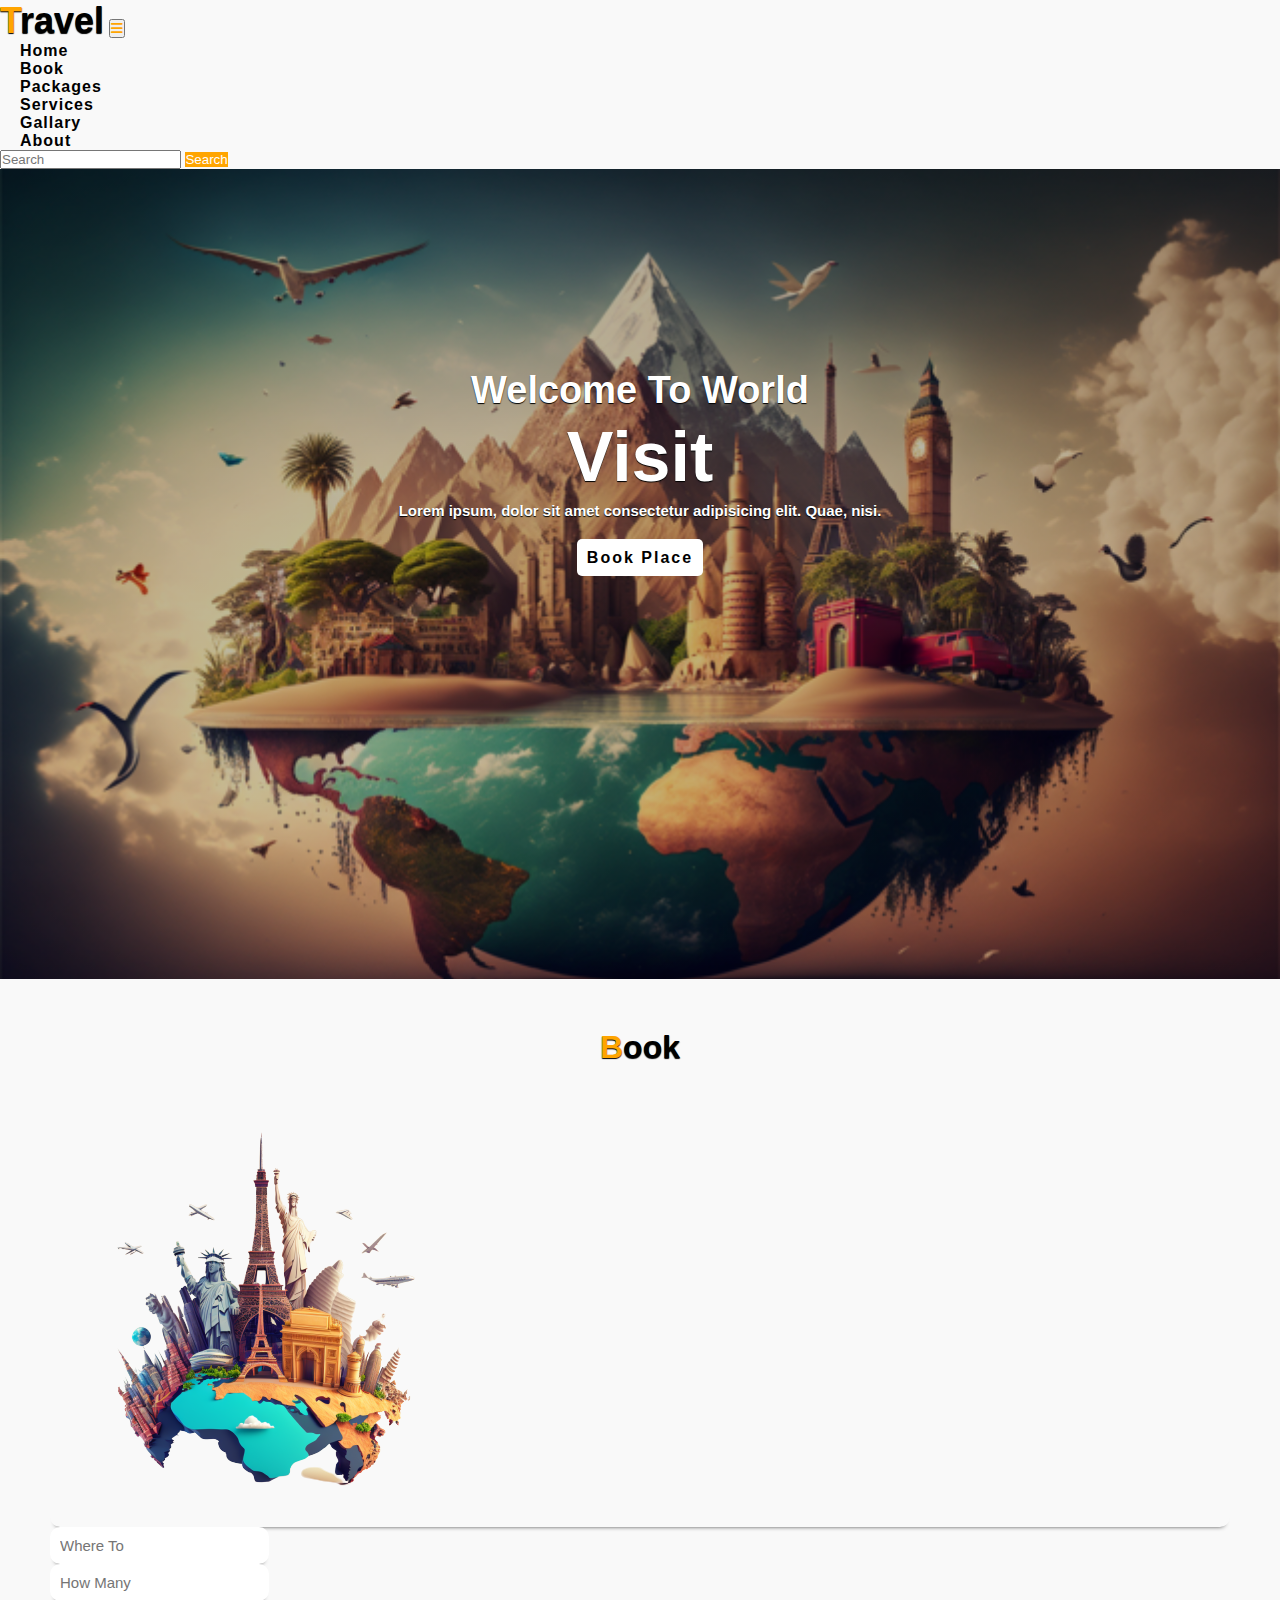
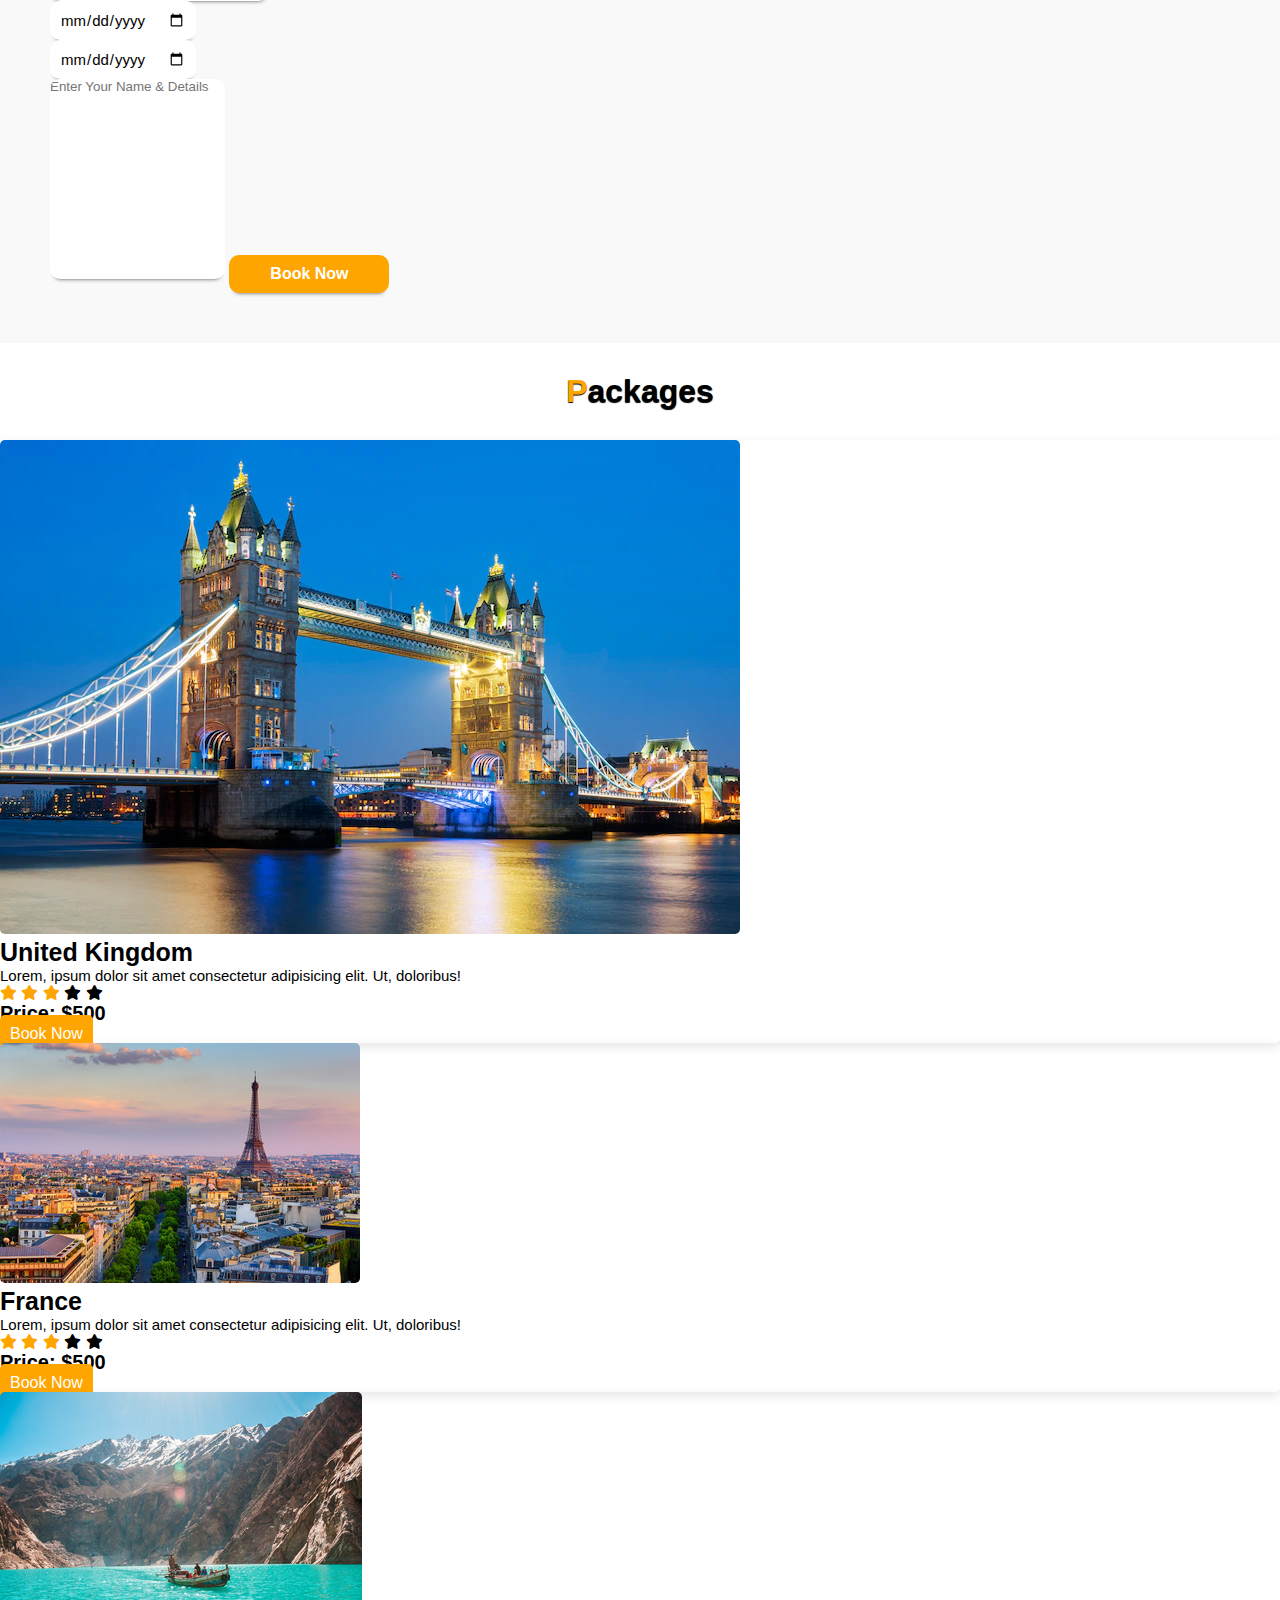
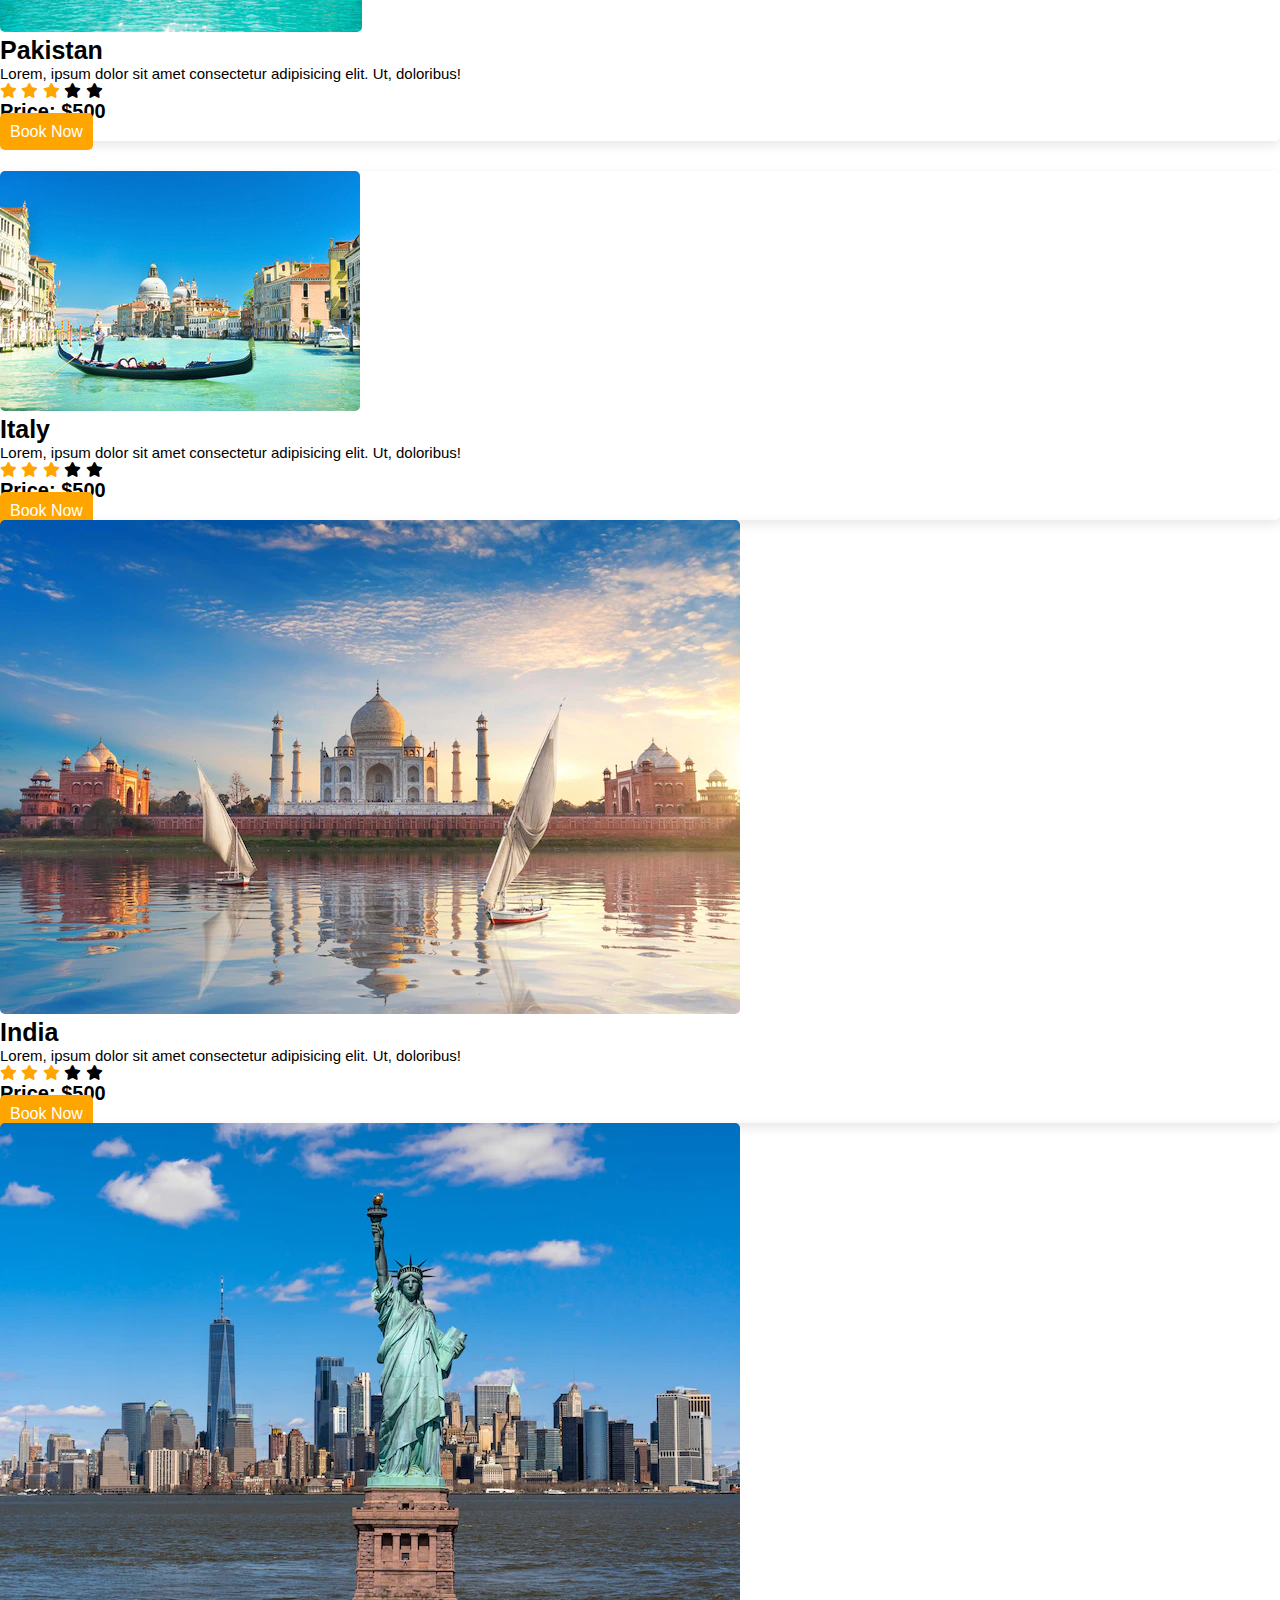
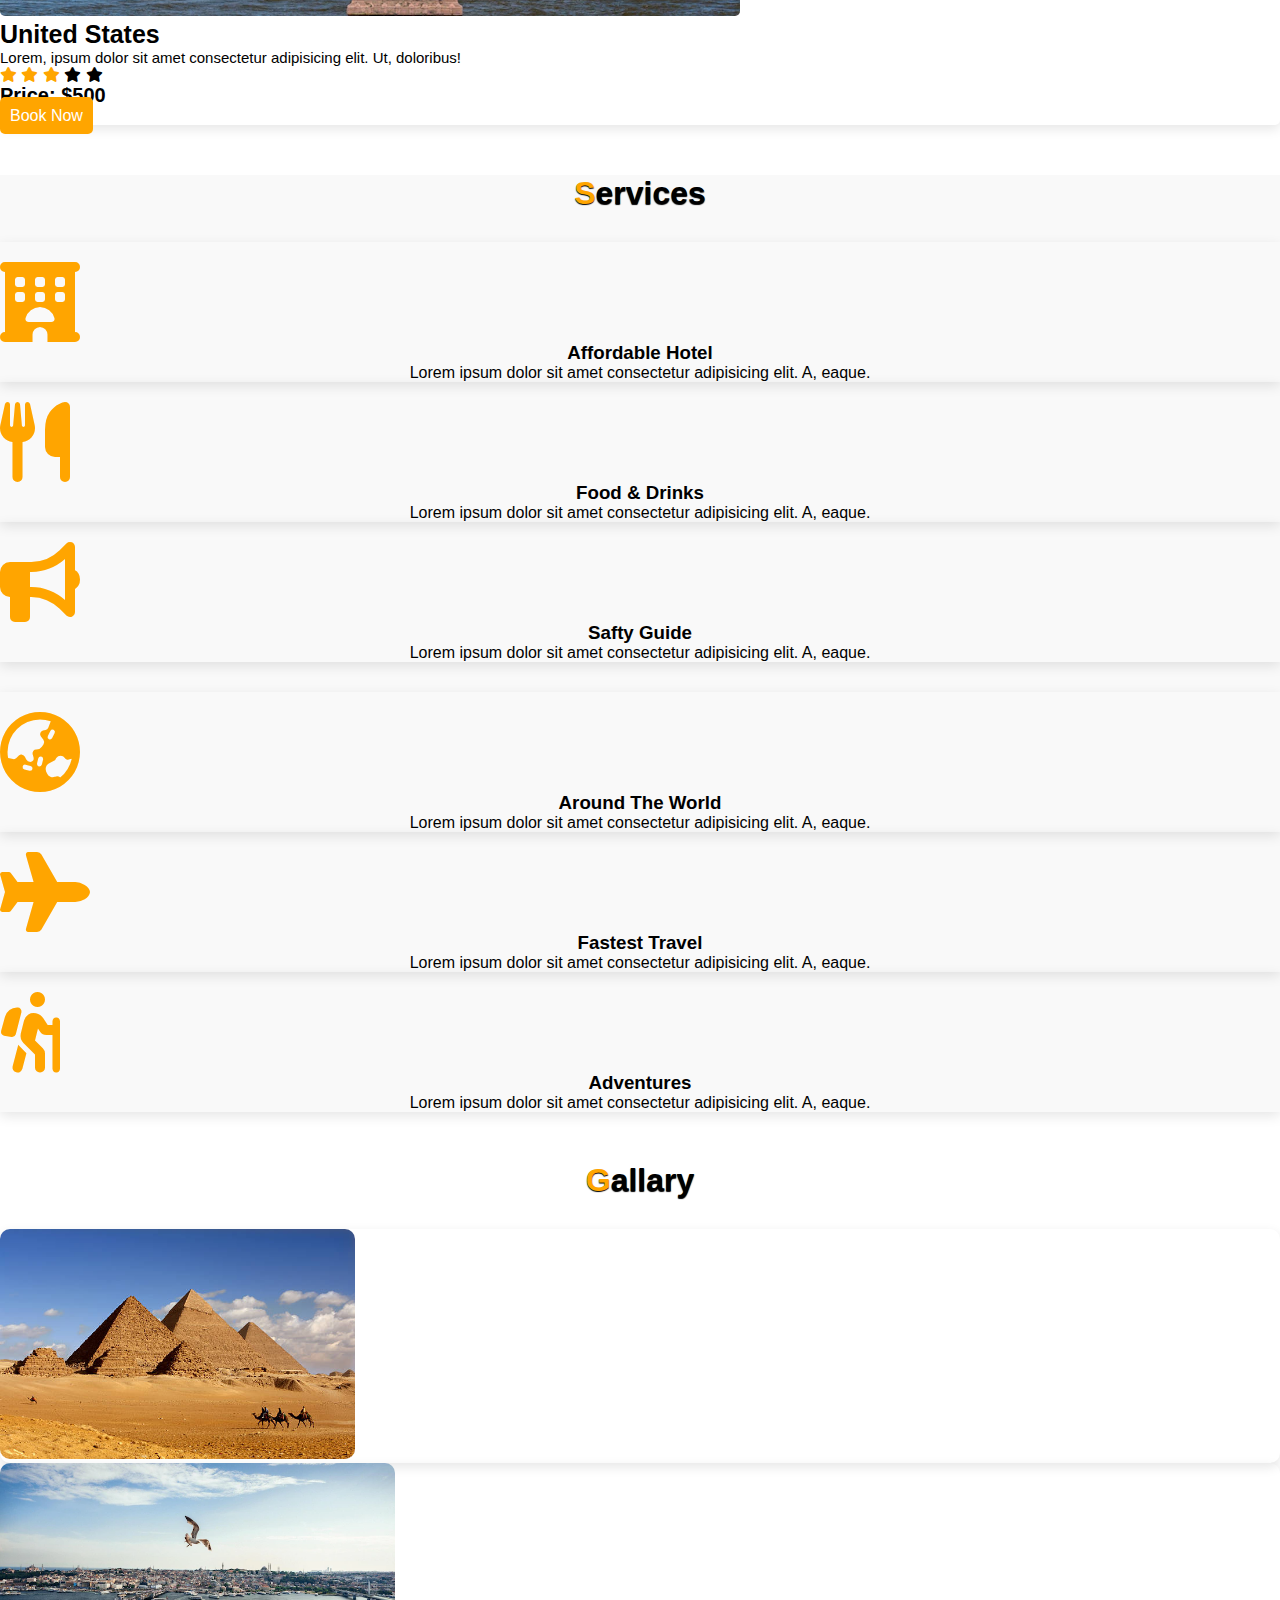
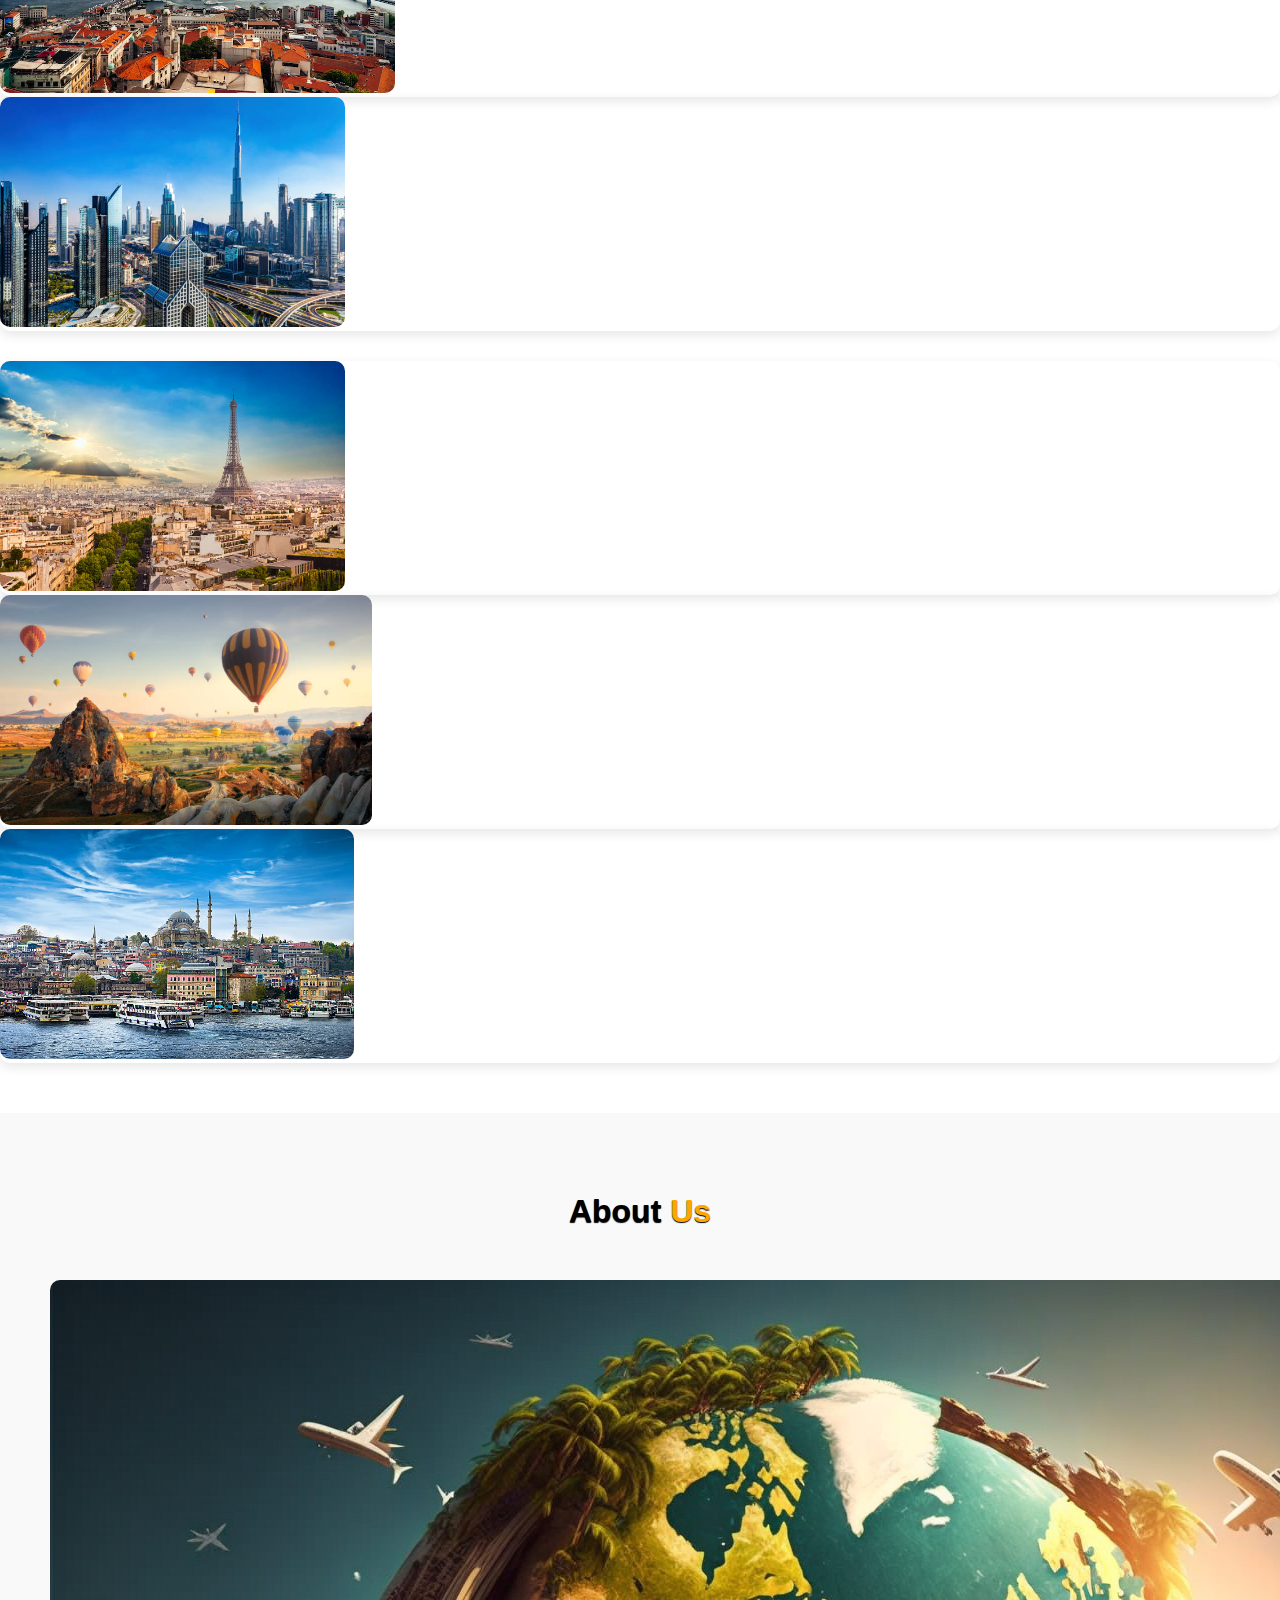
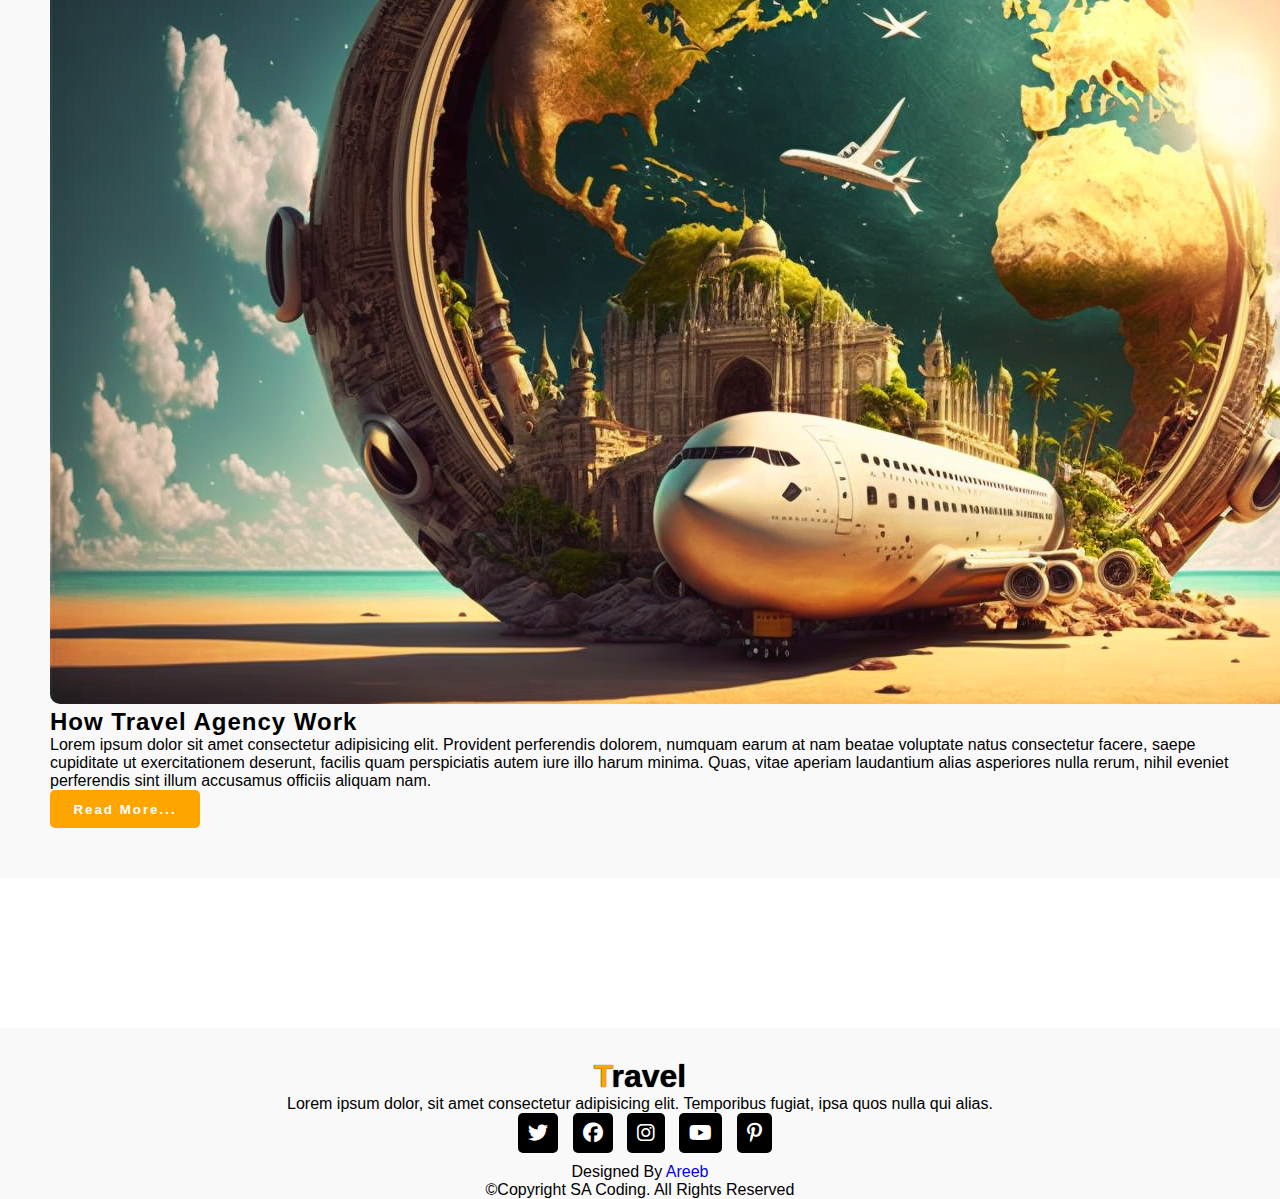
<file: index.html>
<!DOCTYPE html>

<head>
  <meta charset="UTF-8">
  <meta http-equiv="X-UA-Compatible" content="IE=edge">
  <meta name="viewport" content="width=device-width, initial-scale=1.0">
  <title>Travel Website</title>
  <link rel="stylesheet" href="style.css">

  <link href="https://cdn.jsdelivr.net/npm/bootstrap@5.0.2/dist/css/bootstrap.min.css" rel="stylesheet"
    integrity="sha384-EVSTQN3/azprG1Anm3QDgpJLIm9Nao0Yz1ztcQTwFspd3yD65VohhpuuCOmLASjC" crossorigin="anonymous">


  <link rel="stylesheet" href="https://cdnjs.cloudflare.com/ajax/libs/font-awesome/6.2.1/css/all.min.css">


  <link rel="preconnect" href="https://fonts.googleapis.com">
  <link rel="preconnect" href="https://fonts.gstatic.com" crossorigin>
  <link href="https://fonts.googleapis.com/css2?family=Roboto:wght@500&display=swap" rel="stylesheet">

</head>

<body>

  <header>
    <nav class="navbar navbar-expand-lg" id="navbar">
      <div class="container">
        <a class="navbar-brand" href="#" id="logo"><span>T</span>ravel</a>
        <button class="navbar-toggler" type="button" data-bs-toggle="collapse" data-bs-target="#mynavbar">
          <span><i class="fa-solid fa-bars"></i></span>
        </button>
        <div class="collapse navbar-collapse" id="mynavbar">
          <ul class="navbar-nav me-auto">
            <li class="nav-item">
              <a class="nav-link active" href="index.html">Home</a>
            </li>
            <li class="nav-item">
              <a class="nav-link" href="book.html">Book</a>
            </li>
            <li class="nav-item">
              <a class="nav-link" href="packages.html">Packages</a>
            </li>
            <li class="nav-item">
              <a class="nav-link" href="services.html">Services</a>
            </li>
            <li class="nav-item">
              <a class="nav-link" href="gallery.html">Gallary</a>
            </li>
            <li class="nav-item">
              <a class="nav-link" href="about.html">About</a>
            </li>

          </ul>
          <form class="d-flex">
            <input class="form-control me-2" type="text" placeholder="Search">
            <button class="btn btn-primary" type="button">Search</button>
          </form>
        </div>
      </div>
    </nav>
  </header>

  <main>
    <section>
      <div class="home">
        <div class="content">
          <h5>Welcome To World</h5>
          <h1>Visit <span class="changecontent"></span></h1>
          <p>Lorem ipsum, dolor sit amet consectetur adipisicing elit. Quae, nisi.</p>
          <a href="#book">Book Place</a>
        </div>
      </div>
    </section>
  </main>

  <main>
    <section>
      <section class="book" id="book">
        <div class="container">
          <div class="main-text">
            <h1><span>B</span>ook</h1>
          </div>

          <div class="row">
            <div class="col-md-6 py-3 py-md-0">
              <div class="card">
                <img src="book-img.png" alt="">
              </div>
            </div>
            <div class="col-md-6 py-3 py-md-0">
              <form action="#">
                <input type="text" class="form-control" placeholder="Where To" required><br>
                <input type="text" class="form-control" placeholder="How Many" required><br>
                <input type="date" class="form-control" placeholder="Arrivals" required><br>
                <input type="date" class="form-control" placeholder="Leaving" required><br>
                <textarea class="form-control" rows="5" name="text" placeholder="Enter Your Name & Details"></textarea>
                <input type="submit" value="Book Now" class="submit" required>
              </form>
            </div>
          </div>
        </div>
      </section>
    </section>
  </main>

  <main>

    <section class="packages" id="packages">
      <div class="container">

        <div class="main-txt">
          <h1><span>P</span>ackages</h1>
        </div>
        <div class="row" style="margin-top: 30px;">
          <div class="col-md-4 py-3 py-md-0">
            <div class="card">
              <img src="uk.png" alt="">
              <div class="card-body">
                <h3>United Kingdom</h3>
                <p>Lorem, ipsum dolor sit amet consectetur adipisicing elit. Ut, doloribus!</p>
                <div class="star">
                  <i class="fa-solid fa-star checked"></i>
                  <i class="fa-solid fa-star checked"></i>
                  <i class="fa-solid fa-star checked"></i>
                  <i class="fa-solid fa-star "></i>
                  <i class="fa-solid fa-star "></i>
                </div>
                <h6>Price: <strong>$500</strong></h6>
                <a href="#book">Book Now</a>
              </div>
            </div>
          </div>
          <div class="col-md-4 py-3 py-md-0">
            <div class="card">
              <img src="france.png" alt="">
              <div class="card-body">
                <h3>France</h3>
                <p>Lorem, ipsum dolor sit amet consectetur adipisicing elit. Ut, doloribus!</p>
                <div class="star">
                  <i class="fa-solid fa-star checked"></i>
                  <i class="fa-solid fa-star checked"></i>
                  <i class="fa-solid fa-star checked"></i>
                  <i class="fa-solid fa-star "></i>
                  <i class="fa-solid fa-star "></i>
                </div>
                <h6>Price: <strong>$500</strong></h6>
                <a href="#book">Book Now</a>
              </div>
            </div>
          </div>
          <div class="col-md-4 py-3 py-md-0">
            <div class="card">
              <img src="pakistan.png" alt="">
              <div class="card-body">
                <h3>Pakistan</h3>
                <p>Lorem, ipsum dolor sit amet consectetur adipisicing elit. Ut, doloribus!</p>
                <div class="star">
                  <i class="fa-solid fa-star checked"></i>
                  <i class="fa-solid fa-star checked"></i>
                  <i class="fa-solid fa-star checked"></i>
                  <i class="fa-solid fa-star "></i>
                  <i class="fa-solid fa-star "></i>
                </div>
                <h6>Price: <strong>$500</strong></h6>
                <a href="#book">Book Now</a>
              </div>
            </div>
          </div>
        </div>
        <div class="row" style="margin-top: 30px;">
          <div class="col-md-4 py-3 py-md-0">
            <div class="card">
              <img src="italy.png" alt="">
              <div class="card-body">
                <h3>Italy</h3>
                <p>Lorem, ipsum dolor sit amet consectetur adipisicing elit. Ut, doloribus!</p>
                <div class="star">
                  <i class="fa-solid fa-star checked"></i>
                  <i class="fa-solid fa-star checked"></i>
                  <i class="fa-solid fa-star checked"></i>
                  <i class="fa-solid fa-star "></i>
                  <i class="fa-solid fa-star "></i>
                </div>
                <h6>Price: <strong>$500</strong></h6>
                <a href="#book">Book Now</a>
              </div>
            </div>
          </div>
          <div class="col-md-4 py-3 py-md-0">
            <div class="card">
              <img src="india.png" alt="">
              <div class="card-body">
                <h3>India</h3>
                <p>Lorem, ipsum dolor sit amet consectetur adipisicing elit. Ut, doloribus!</p>
                <div class="star">
                  <i class="fa-solid fa-star checked"></i>
                  <i class="fa-solid fa-star checked"></i>
                  <i class="fa-solid fa-star checked"></i>
                  <i class="fa-solid fa-star "></i>
                  <i class="fa-solid fa-star "></i>
                </div>
                <h6>Price: <strong>$500</strong></h6>
                <a href="#book">Book Now</a>
              </div>
            </div>
          </div>
          <div class="col-md-4 py-3 py-md-0">
            <div class="card">
              <img src="us.png" alt="">
              <div class="card-body">
                <h3>United States</h3>
                <p>Lorem, ipsum dolor sit amet consectetur adipisicing elit. Ut, doloribus!</p>
                <div class="star">
                  <i class="fa-solid fa-star checked"></i>
                  <i class="fa-solid fa-star checked"></i>
                  <i class="fa-solid fa-star checked"></i>
                  <i class="fa-solid fa-star "></i>
                  <i class="fa-solid fa-star "></i>
                </div>
                <h6>Price: <strong>$500</strong></h6>
                <a href="#book">Book Now</a>
              </div>
            </div>
          </div>
        </div>
      </div>
    </section>
  </main>

  <main>
    <section>
      <section class="services" id="services">
        <div class="container">
          <div class="main-txt">
            <h1><span>S</span>ervices</h1>
          </div>
          <div class="row" style="margin-top: 30px;">
            <div class="col-md-4 py-3 py-md-0">
              <div class="card">
                <i class="fas fa-hotel"></i>
                <div class="card-body">
                  <h3>Affordable Hotel</h3>
                  <p>Lorem ipsum dolor sit amet consectetur adipisicing elit. A, eaque.</p>
                </div>
              </div>
            </div>
            <div class="col-md-4 py-3 py-md-0">
              <div class="card">
                <i class="fas fa-utensils"></i>
                <div class="card-body">
                  <h3>Food & Drinks</h3>
                  <p>Lorem ipsum dolor sit amet consectetur adipisicing elit. A, eaque.</p>
                </div>
              </div>
            </div>
            <div class="col-md-4 py-3 py-md-0">
              <div class="card">
                <i class="fas fa-bullhorn"></i>
                <div class="card-body">
                  <h3>Safty Guide</h3>
                  <p>Lorem ipsum dolor sit amet consectetur adipisicing elit. A, eaque.</p>
                </div>
              </div>
            </div>
          </div>
          <div class="row" style="margin-top: 30px;">
            <div class="col-md-4 py-3 py-md-0">
              <div class="card">
                <i class="fas fa-globe-asia"></i>
                <div class="card-body">
                  <h3>Around The World</h3>
                  <p>Lorem ipsum dolor sit amet consectetur adipisicing elit. A, eaque.</p>
                </div>
              </div>
            </div>
            <div class="col-md-4 py-3 py-md-0">
              <div class="card">
                <i class="fas fa-plane"></i>
                <div class="card-body">
                  <h3>Fastest Travel</h3>
                  <p>Lorem ipsum dolor sit amet consectetur adipisicing elit. A, eaque.</p>
                </div>
              </div>
            </div>
            <div class="col-md-4 py-3 py-md-0">
              <div class="card">
                <i class="fas fa-hiking"></i>
                <div class="card-body">
                  <h3>Adventures</h3>
                  <p>Lorem ipsum dolor sit amet consectetur adipisicing elit. A, eaque.</p>
                </div>
              </div>
            </div>
          </div>
        </div>
      </section>
  </main>

  <main>

    <section class="gallary" id="gallary">
      <div class="container">
        <div class="main-txt">
          <h1><span>G</span>allary</h1>
        </div>
        <div class="row" style="margin-top: 30px;">
          <div class="col-md-4 py-3 py-md-0">
            <div class="card">
              <img src="g1.png" alt="" height="230px">
            </div>
          </div>
          <div class="col-md-4 py-3 py-md-0">
            <div class="card">
              <img src="g2.png" alt="" height="230px">
            </div>
          </div>
          <div class="col-md-4 py-3 py-md-0">
            <div class="card">
              <img src="g3.png" alt="" height="230px">
            </div>
          </div>
        </div>
        <div class="row" style="margin-top: 30px;">
          <div class="col-md-4 py-3 py-md-0">
            <div class="card">
              <img src="g4.png" alt="" height="230px">
            </div>
          </div>
          <div class="col-md-4 py-3 py-md-0">
            <div class="card">
              <img src="g5.png" alt="" height="230px">
            </div>
          </div>
          <div class="col-md-4 py-3 py-md-0">
            <div class="card">
              <img src="g6.png" alt="" height="230px">
            </div>
          </div>
        </div>
      </div>
    </section>
  </main>

  <main>

    <section class="about" id="about">
      <div class="container">
        <div class="main-txt">
          <h1>About <span>Us</span></h1>
        </div>
        <div class="row" style="margin-top: 50px;">
          <div class="col-md-6 py-3 py-md-0">
            <div class="card">
              <img src="about-img.png" alt="">
            </div>
          </div>
          <div class="col-md-6 py-3 py-md-0">
            <h2>How Travel Agency Work</h2>
            <p>Lorem ipsum dolor sit amet consectetur adipisicing elit. Provident perferendis dolorem, numquam earum at
              nam beatae voluptate natus consectetur facere, saepe cupiditate ut exercitationem deserunt, facilis quam
              perspiciatis autem iure illo harum minima. Quas, vitae aperiam laudantium alias asperiores nulla rerum,
              nihil eveniet perferendis sint illum accusamus officiis aliquam nam.</p>
            <button id="about-btn">Read More...</button>
          </div>
        </div>
      </div>
    </section>
  </main>

  <footer id="footer">
    <h1><span>T</span>ravel</h1>
    <p>Lorem ipsum dolor, sit amet consectetur adipisicing elit. Temporibus fugiat, ipsa quos nulla qui alias.</p>
    <div class="social-links">
      <i class="fa-brands fa-twitter"></i>
      <i class="fa-brands fa-facebook"></i>
      <i class="fa-brands fa-instagram"></i>
      <i class="fa-brands fa-youtube"></i>
      <i class="fa-brands fa-pinterest-p"></i>
    </div>
    <div class="credit">
      <p>Designed By <a href="#">Areeb</a></p>
    </div>
    <div class="copyright">
      <p>&copy;Copyright SA Coding. All Rights Reserved</p>
    </div>
  </footer>

  <script src="https://cdn.jsdelivr.net/npm/bootstrap@5.0.2/dist/js/bootstrap.bundle.min.js"
    integrity="sha384-MrcW6ZMFYlzcLA8Nl+NtUVF0sA7MsXsP1UyJoMp4YLEuNSfAP+JcXn/tWtIaxVXM"
    crossorigin="anonymous"></script>
</body>

</html>
</file>
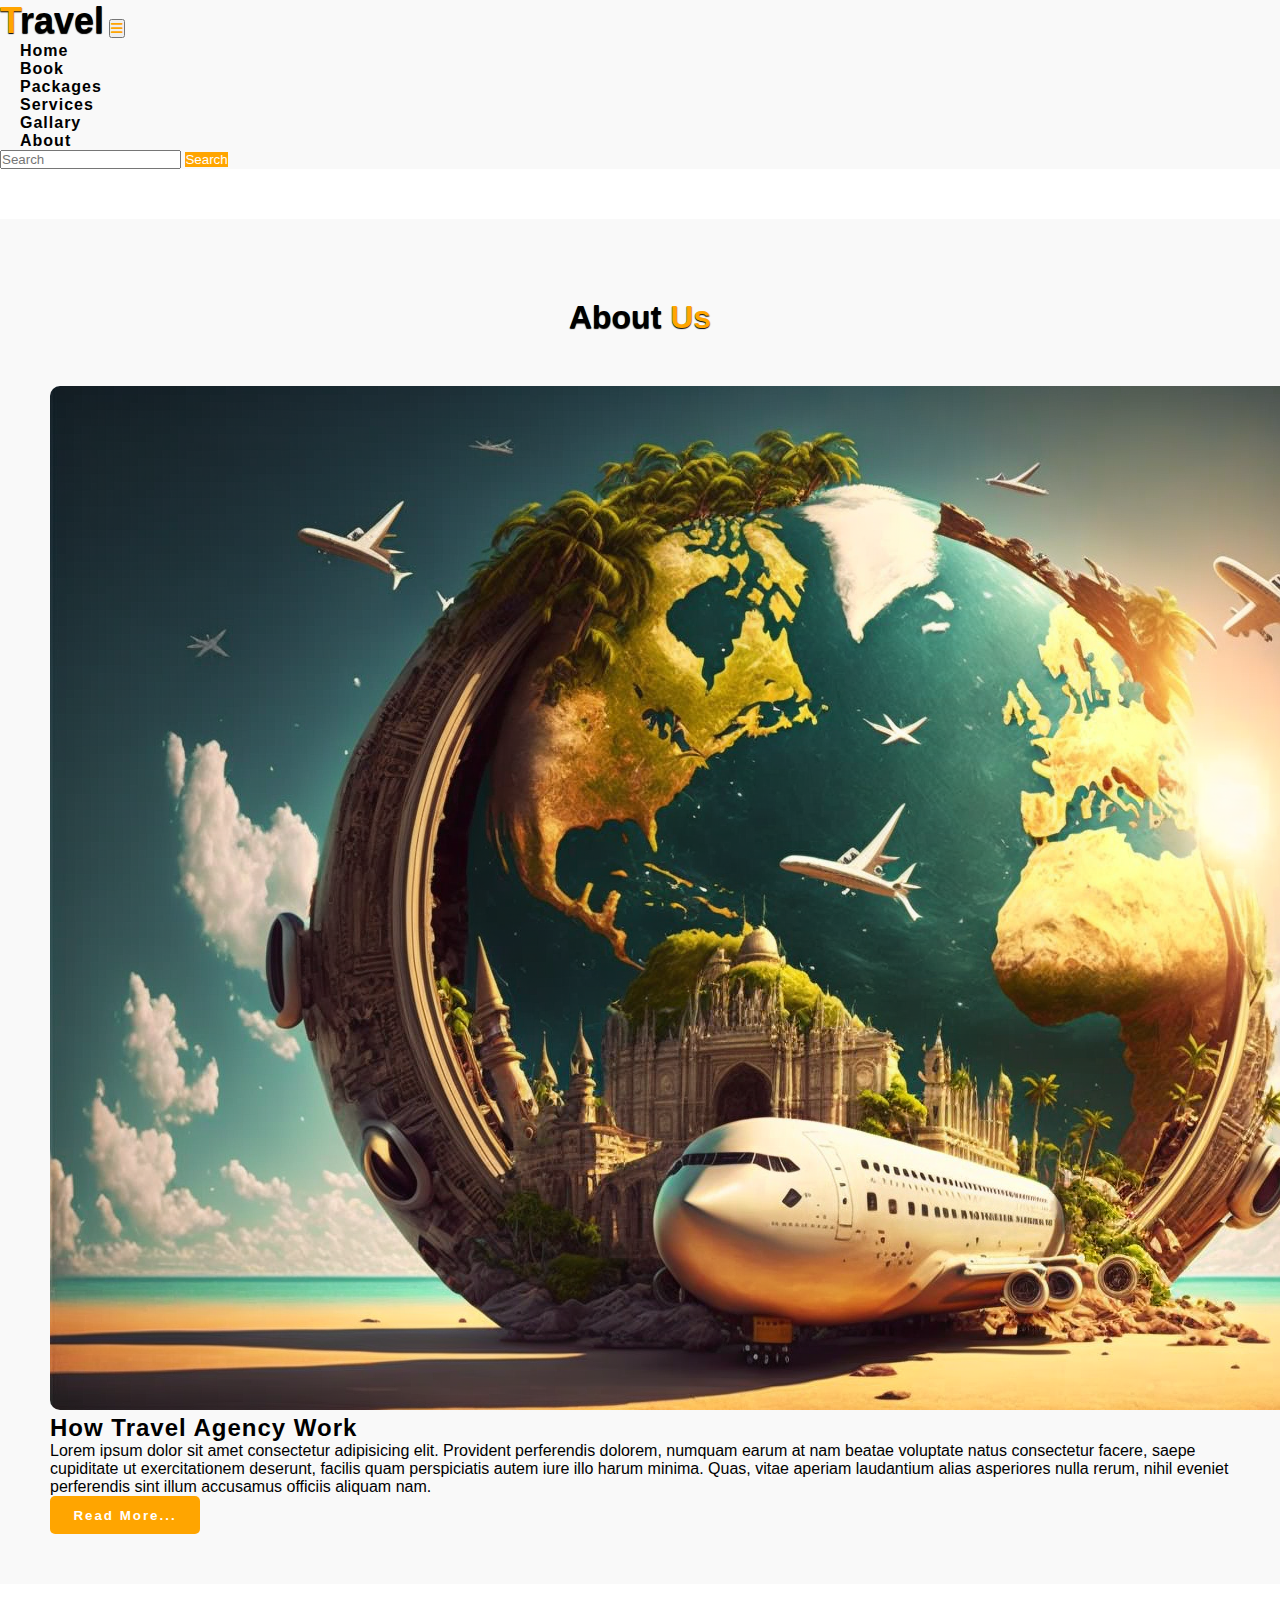
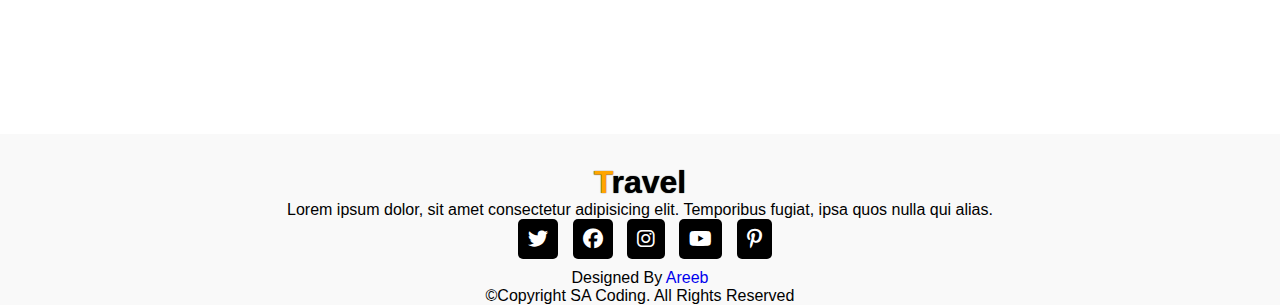
<file: about.html>
<!DOCTYPE html>

<head>
    <meta charset="UTF-8">
    <meta http-equiv="X-UA-Compatible" content="IE=edge">
    <meta name="viewport" content="width=device-width, initial-scale=1.0">
    <title>Travel Website</title>
    <link rel="stylesheet" href="style.css">

    <link href="https://cdn.jsdelivr.net/npm/bootstrap@5.0.2/dist/css/bootstrap.min.css" rel="stylesheet"
        integrity="sha384-EVSTQN3/azprG1Anm3QDgpJLIm9Nao0Yz1ztcQTwFspd3yD65VohhpuuCOmLASjC" crossorigin="anonymous">


    <link rel="stylesheet" href="https://cdnjs.cloudflare.com/ajax/libs/font-awesome/6.2.1/css/all.min.css">


    <link rel="preconnect" href="https://fonts.googleapis.com">
    <link rel="preconnect" href="https://fonts.gstatic.com" crossorigin>
    <link href="https://fonts.googleapis.com/css2?family=Roboto:wght@500&display=swap" rel="stylesheet">

</head>

<body>

    <header>
        <nav class="navbar navbar-expand-lg" id="navbar">
            <div class="container">
                <a class="navbar-brand" href="#" id="logo"><span>T</span>ravel</a>
                <button class="navbar-toggler" type="button" data-bs-toggle="collapse" data-bs-target="#mynavbar">
                    <span><i class="fa-solid fa-bars"></i></span>
                </button>
                <div class="collapse navbar-collapse" id="mynavbar">
                    <ul class="navbar-nav me-auto">
                        <li class="nav-item">
                            <a class="nav-link active" href="index.html">Home</a>
                        </li>
                        <li class="nav-item">
                            <a class="nav-link" href="book.html">Book</a>
                        </li>
                        <li class="nav-item">
                            <a class="nav-link" href="packages.html">Packages</a>
                        </li>
                        <li class="nav-item">
                            <a class="nav-link" href="services.html">Services</a>
                        </li>
                        <li class="nav-item">
                            <a class="nav-link" href="gallery.html">Gallary</a>
                        </li>
                        <li class="nav-item">
                            <a class="nav-link" href="about.html">About</a>
                        </li>

                    </ul>
                    <form class="d-flex">
                        <input class="form-control me-2" type="text" placeholder="Search">
                        <button class="btn btn-primary" type="button">Search</button>
                    </form>
                </div>
            </div>
        </nav>
    </header>


    <main>

        <section class="about" id="about">
            <div class="container">
                <div class="main-txt">
                    <h1>About <span>Us</span></h1>
                </div>
                <div class="row" style="margin-top: 50px;">
                    <div class="col-md-6 py-3 py-md-0">
                        <div class="card">
                            <img src="about-img.png" alt="">
                        </div>
                    </div>
                    <div class="col-md-6 py-3 py-md-0">
                        <h2>How Travel Agency Work</h2>
                        <p>Lorem ipsum dolor sit amet consectetur adipisicing elit. Provident perferendis dolorem,
                            numquam earum at nam beatae voluptate natus consectetur facere, saepe cupiditate ut
                            exercitationem deserunt, facilis quam perspiciatis autem iure illo harum minima. Quas, vitae
                            aperiam laudantium alias asperiores nulla rerum, nihil eveniet perferendis sint illum
                            accusamus officiis aliquam nam.</p>
                        <button id="about-btn">Read More...</button>
                    </div>
                </div>
            </div>
        </section>
    </main>


    <footer id="footer">
        <h1><span>T</span>ravel</h1>
        <p>Lorem ipsum dolor, sit amet consectetur adipisicing elit. Temporibus fugiat, ipsa quos nulla qui alias.</p>
        <div class="social-links">
            <i class="fa-brands fa-twitter"></i>
            <i class="fa-brands fa-facebook"></i>
            <i class="fa-brands fa-instagram"></i>
            <i class="fa-brands fa-youtube"></i>
            <i class="fa-brands fa-pinterest-p"></i>
        </div>
        <div class="credit">
            <p>Designed By <a href="#">Areeb</a></p>
        </div>
        <div class="copyright">
            <p>&copy;Copyright SA Coding. All Rights Reserved</p>
        </div>
    </footer>

    <script src="https://cdn.jsdelivr.net/npm/bootstrap@5.0.2/dist/js/bootstrap.bundle.min.js"
        integrity="sha384-MrcW6ZMFYlzcLA8Nl+NtUVF0sA7MsXsP1UyJoMp4YLEuNSfAP+JcXn/tWtIaxVXM"
        crossorigin="anonymous"></script>
</body>

</html>
</file>
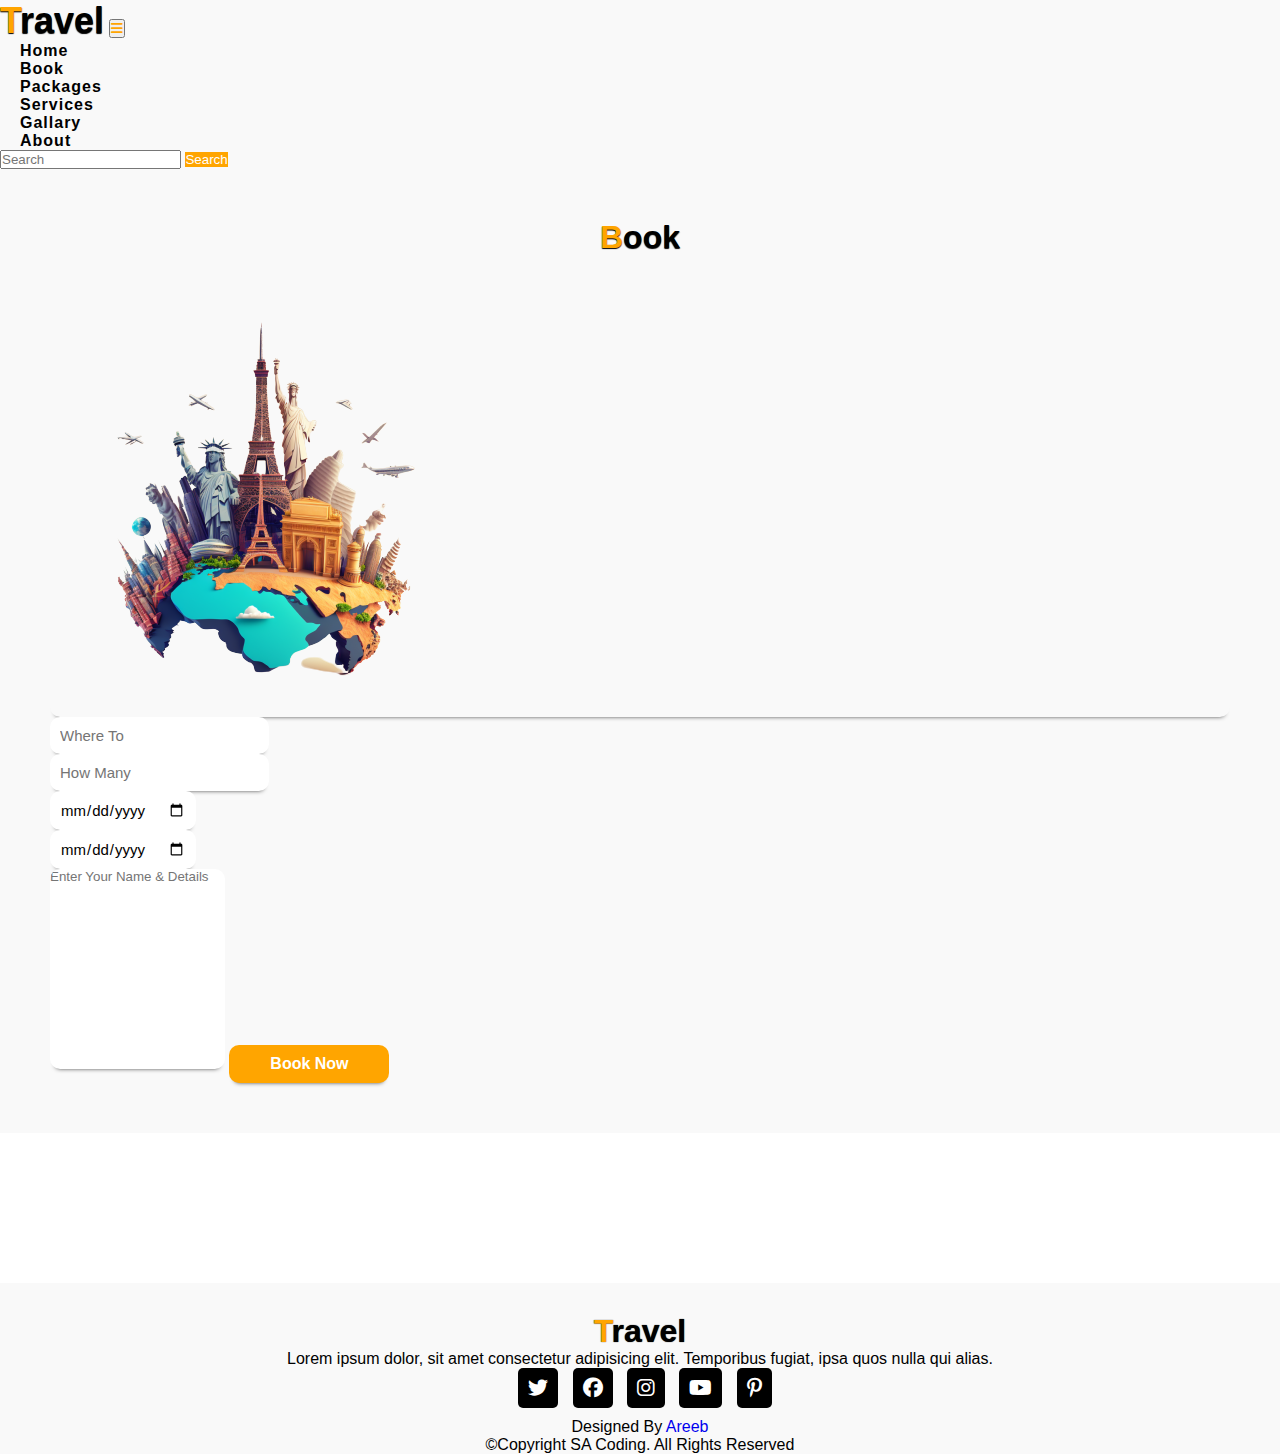
<file: book.html>
<!DOCTYPE html>

<head>
    <meta charset="UTF-8">
    <meta http-equiv="X-UA-Compatible" content="IE=edge">
    <meta name="viewport" content="width=device-width, initial-scale=1.0">
    <title>Travel Website</title>
    <link rel="stylesheet" href="style.css">

    <link href="https://cdn.jsdelivr.net/npm/bootstrap@5.0.2/dist/css/bootstrap.min.css" rel="stylesheet"
        integrity="sha384-EVSTQN3/azprG1Anm3QDgpJLIm9Nao0Yz1ztcQTwFspd3yD65VohhpuuCOmLASjC" crossorigin="anonymous">


    <link rel="stylesheet" href="https://cdnjs.cloudflare.com/ajax/libs/font-awesome/6.2.1/css/all.min.css">


    <link rel="preconnect" href="https://fonts.googleapis.com">
    <link rel="preconnect" href="https://fonts.gstatic.com" crossorigin>
    <link href="https://fonts.googleapis.com/css2?family=Roboto:wght@500&display=swap" rel="stylesheet">

</head>

<body>

    <header>
        <nav class="navbar navbar-expand-lg" id="navbar">
            <div class="container">
                <a class="navbar-brand" href="#" id="logo"><span>T</span>ravel</a>
                <button class="navbar-toggler" type="button" data-bs-toggle="collapse" data-bs-target="#mynavbar">
                    <span><i class="fa-solid fa-bars"></i></span>
                </button>
                <div class="collapse navbar-collapse" id="mynavbar">
                    <ul class="navbar-nav me-auto">
                        <li class="nav-item">
                            <a class="nav-link active" href="index.html">Home</a>
                        </li>
                        <li class="nav-item">
                            <a class="nav-link" href="book.html">Book</a>
                        </li>
                        <li class="nav-item">
                            <a class="nav-link" href="packages.html">Packages</a>
                        </li>
                        <li class="nav-item">
                            <a class="nav-link" href="services.html">Services</a>
                        </li>
                        <li class="nav-item">
                            <a class="nav-link" href="gallery.html">Gallary</a>
                        </li>
                        <li class="nav-item">
                            <a class="nav-link" href="about.html">About</a>
                        </li>

                    </ul>
                    <form class="d-flex">
                        <input class="form-control me-2" type="text" placeholder="Search">
                        <button class="btn btn-primary" type="button">Search</button>
                    </form>
                </div>
            </div>
        </nav>
    </header>

    <main>
        <section>
            <section class="book" id="book">
                <div class="container">
                    <div class="main-text">
                        <h1><span>B</span>ook</h1>
                    </div>

                    <div class="row">
                        <div class="col-md-6 py-3 py-md-0">
                            <div class="card">
                                <img src="book-img.png" alt="">
                            </div>
                        </div>
                        <div class="col-md-6 py-3 py-md-0">
                            <form action="#">
                                <input type="text" class="form-control" placeholder="Where To" required><br>
                                <input type="text" class="form-control" placeholder="How Many" required><br>
                                <input type="date" class="form-control" placeholder="Arrivals" required><br>
                                <input type="date" class="form-control" placeholder="Leaving" required><br>
                                <textarea class="form-control" rows="5" name="text"
                                    placeholder="Enter Your Name & Details"></textarea>
                                <input type="submit" value="Book Now" class="submit" required>
                            </form>
                        </div>
                    </div>
                </div>
            </section>
        </section>
    </main>

    <footer id="footer">
        <h1><span>T</span>ravel</h1>
        <p>Lorem ipsum dolor, sit amet consectetur adipisicing elit. Temporibus fugiat, ipsa quos nulla qui alias.</p>
        <div class="social-links">
            <i class="fa-brands fa-twitter"></i>
            <i class="fa-brands fa-facebook"></i>
            <i class="fa-brands fa-instagram"></i>
            <i class="fa-brands fa-youtube"></i>
            <i class="fa-brands fa-pinterest-p"></i>
        </div>
        <div class="credit">
            <p>Designed By <a href="#">Areeb</a></p>
        </div>
        <div class="copyright">
            <p>&copy;Copyright SA Coding. All Rights Reserved</p>
        </div>
    </footer>

    <script src="https://cdn.jsdelivr.net/npm/bootstrap@5.0.2/dist/js/bootstrap.bundle.min.js"
        integrity="sha384-MrcW6ZMFYlzcLA8Nl+NtUVF0sA7MsXsP1UyJoMp4YLEuNSfAP+JcXn/tWtIaxVXM"
        crossorigin="anonymous"></script>
</body>

</html>
</file>
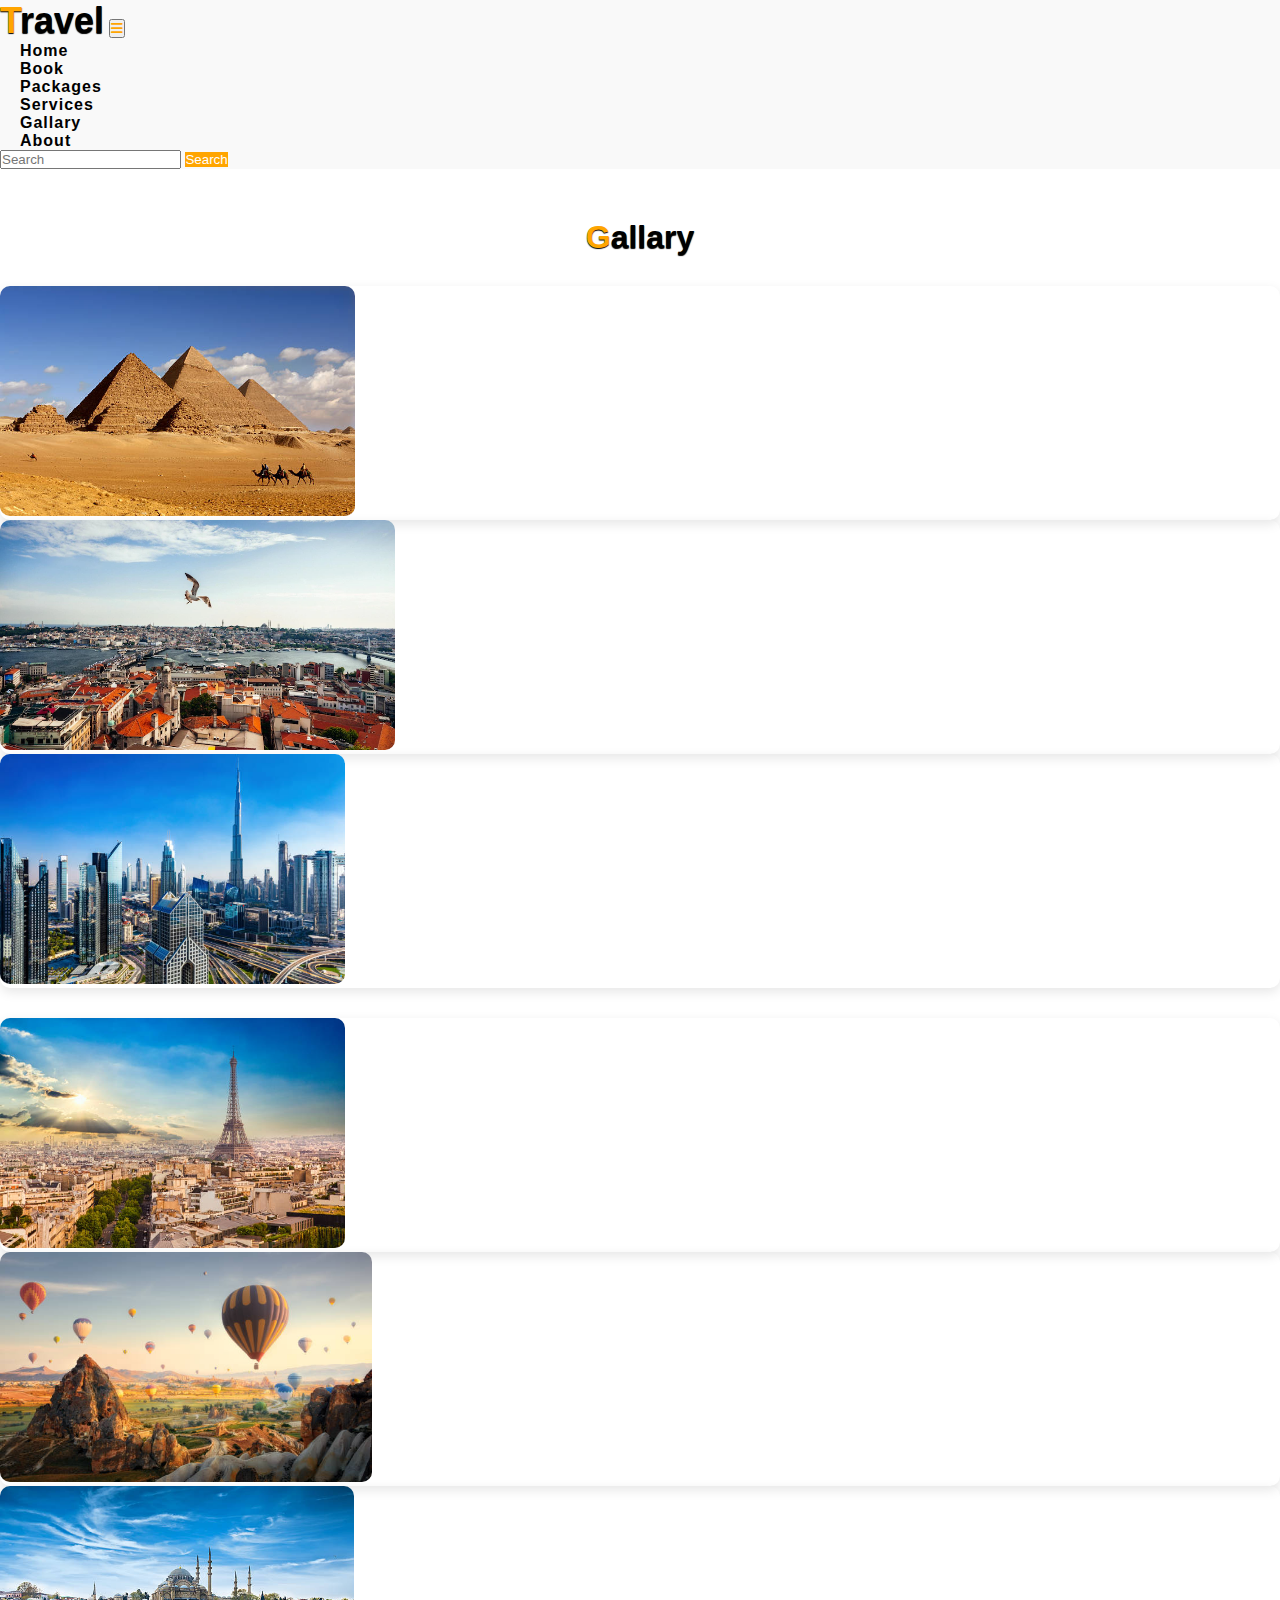
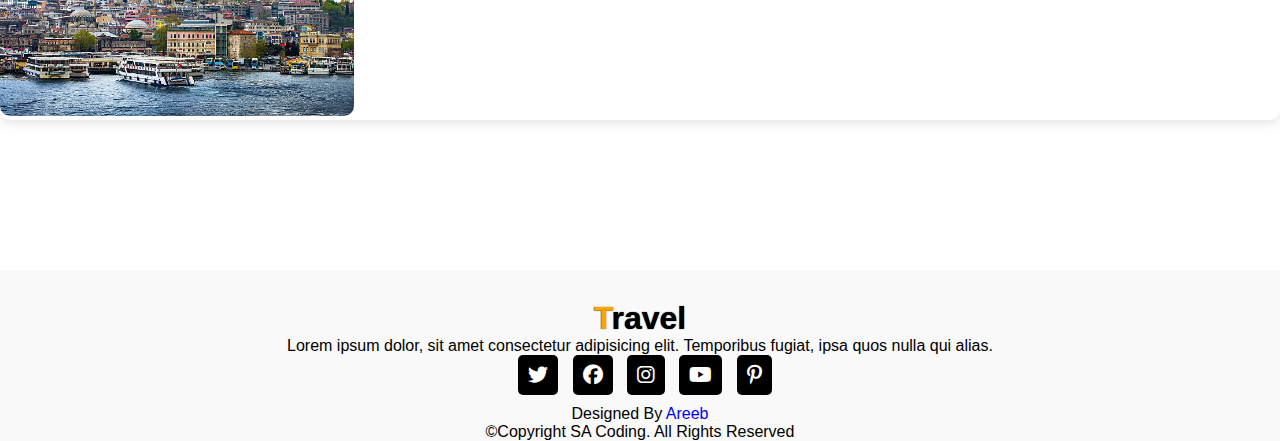
<file: gallery.html>
<!DOCTYPE html>

<head>
    <meta charset="UTF-8">
    <meta http-equiv="X-UA-Compatible" content="IE=edge">
    <meta name="viewport" content="width=device-width, initial-scale=1.0">
    <title>Travel Website</title>
    <link rel="stylesheet" href="style.css">

    <link href="https://cdn.jsdelivr.net/npm/bootstrap@5.0.2/dist/css/bootstrap.min.css" rel="stylesheet"
        integrity="sha384-EVSTQN3/azprG1Anm3QDgpJLIm9Nao0Yz1ztcQTwFspd3yD65VohhpuuCOmLASjC" crossorigin="anonymous">


    <link rel="stylesheet" href="https://cdnjs.cloudflare.com/ajax/libs/font-awesome/6.2.1/css/all.min.css">


    <link rel="preconnect" href="https://fonts.googleapis.com">
    <link rel="preconnect" href="https://fonts.gstatic.com" crossorigin>
    <link href="https://fonts.googleapis.com/css2?family=Roboto:wght@500&display=swap" rel="stylesheet">

</head>

<body>

    <header>
        <nav class="navbar navbar-expand-lg" id="navbar">
            <div class="container">
                <a class="navbar-brand" href="#" id="logo"><span>T</span>ravel</a>
                <button class="navbar-toggler" type="button" data-bs-toggle="collapse" data-bs-target="#mynavbar">
                    <span><i class="fa-solid fa-bars"></i></span>
                </button>
                <div class="collapse navbar-collapse" id="mynavbar">
                    <ul class="navbar-nav me-auto">
                        <li class="nav-item">
                            <a class="nav-link active" href="index.html">Home</a>
                        </li>
                        <li class="nav-item">
                            <a class="nav-link" href="book.html">Book</a>
                        </li>
                        <li class="nav-item">
                            <a class="nav-link" href="packages.html">Packages</a>
                        </li>
                        <li class="nav-item">
                            <a class="nav-link" href="services.html">Services</a>
                        </li>
                        <li class="nav-item">
                            <a class="nav-link" href="gallery.html">Gallary</a>
                        </li>
                        <li class="nav-item">
                            <a class="nav-link" href="about.html">About</a>
                        </li>

                    </ul>
                    <form class="d-flex">
                        <input class="form-control me-2" type="text" placeholder="Search">
                        <button class="btn btn-primary" type="button">Search</button>
                    </form>
                </div>
            </div>
        </nav>
    </header>


    <section class="gallary" id="gallary">
        <div class="container">
            <div class="main-txt">
                <h1><span>G</span>allary</h1>
            </div>
            <div class="row" style="margin-top: 30px;">
                <div class="col-md-4 py-3 py-md-0">
                    <div class="card">
                        <img src="g1.png" alt="" height="230px">
                    </div>
                </div>
                <div class="col-md-4 py-3 py-md-0">
                    <div class="card">
                        <img src="g2.png" alt="" height="230px">
                    </div>
                </div>
                <div class="col-md-4 py-3 py-md-0">
                    <div class="card">
                        <img src="g3.png" alt="" height="230px">
                    </div>
                </div>
            </div>
            <div class="row" style="margin-top: 30px;">
                <div class="col-md-4 py-3 py-md-0">
                    <div class="card">
                        <img src="g4.png" alt="" height="230px">
                    </div>
                </div>
                <div class="col-md-4 py-3 py-md-0">
                    <div class="card">
                        <img src="g5.png" alt="" height="230px">
                    </div>
                </div>
                <div class="col-md-4 py-3 py-md-0">
                    <div class="card">
                        <img src="g6.png" alt="" height="230px">
                    </div>
                </div>
            </div>
        </div>
    </section>
    </main>

    <footer id="footer">
        <h1><span>T</span>ravel</h1>
        <p>Lorem ipsum dolor, sit amet consectetur adipisicing elit. Temporibus fugiat, ipsa quos nulla qui alias.</p>
        <div class="social-links">
            <i class="fa-brands fa-twitter"></i>
            <i class="fa-brands fa-facebook"></i>
            <i class="fa-brands fa-instagram"></i>
            <i class="fa-brands fa-youtube"></i>
            <i class="fa-brands fa-pinterest-p"></i>
        </div>
        <div class="credit">
            <p>Designed By <a href="#">Areeb</a></p>
        </div>
        <div class="copyright">
            <p>&copy;Copyright SA Coding. All Rights Reserved</p>
        </div>
    </footer>

    <script src="https://cdn.jsdelivr.net/npm/bootstrap@5.0.2/dist/js/bootstrap.bundle.min.js"
        integrity="sha384-MrcW6ZMFYlzcLA8Nl+NtUVF0sA7MsXsP1UyJoMp4YLEuNSfAP+JcXn/tWtIaxVXM"
        crossorigin="anonymous"></script>
</body>

</html>
</file>
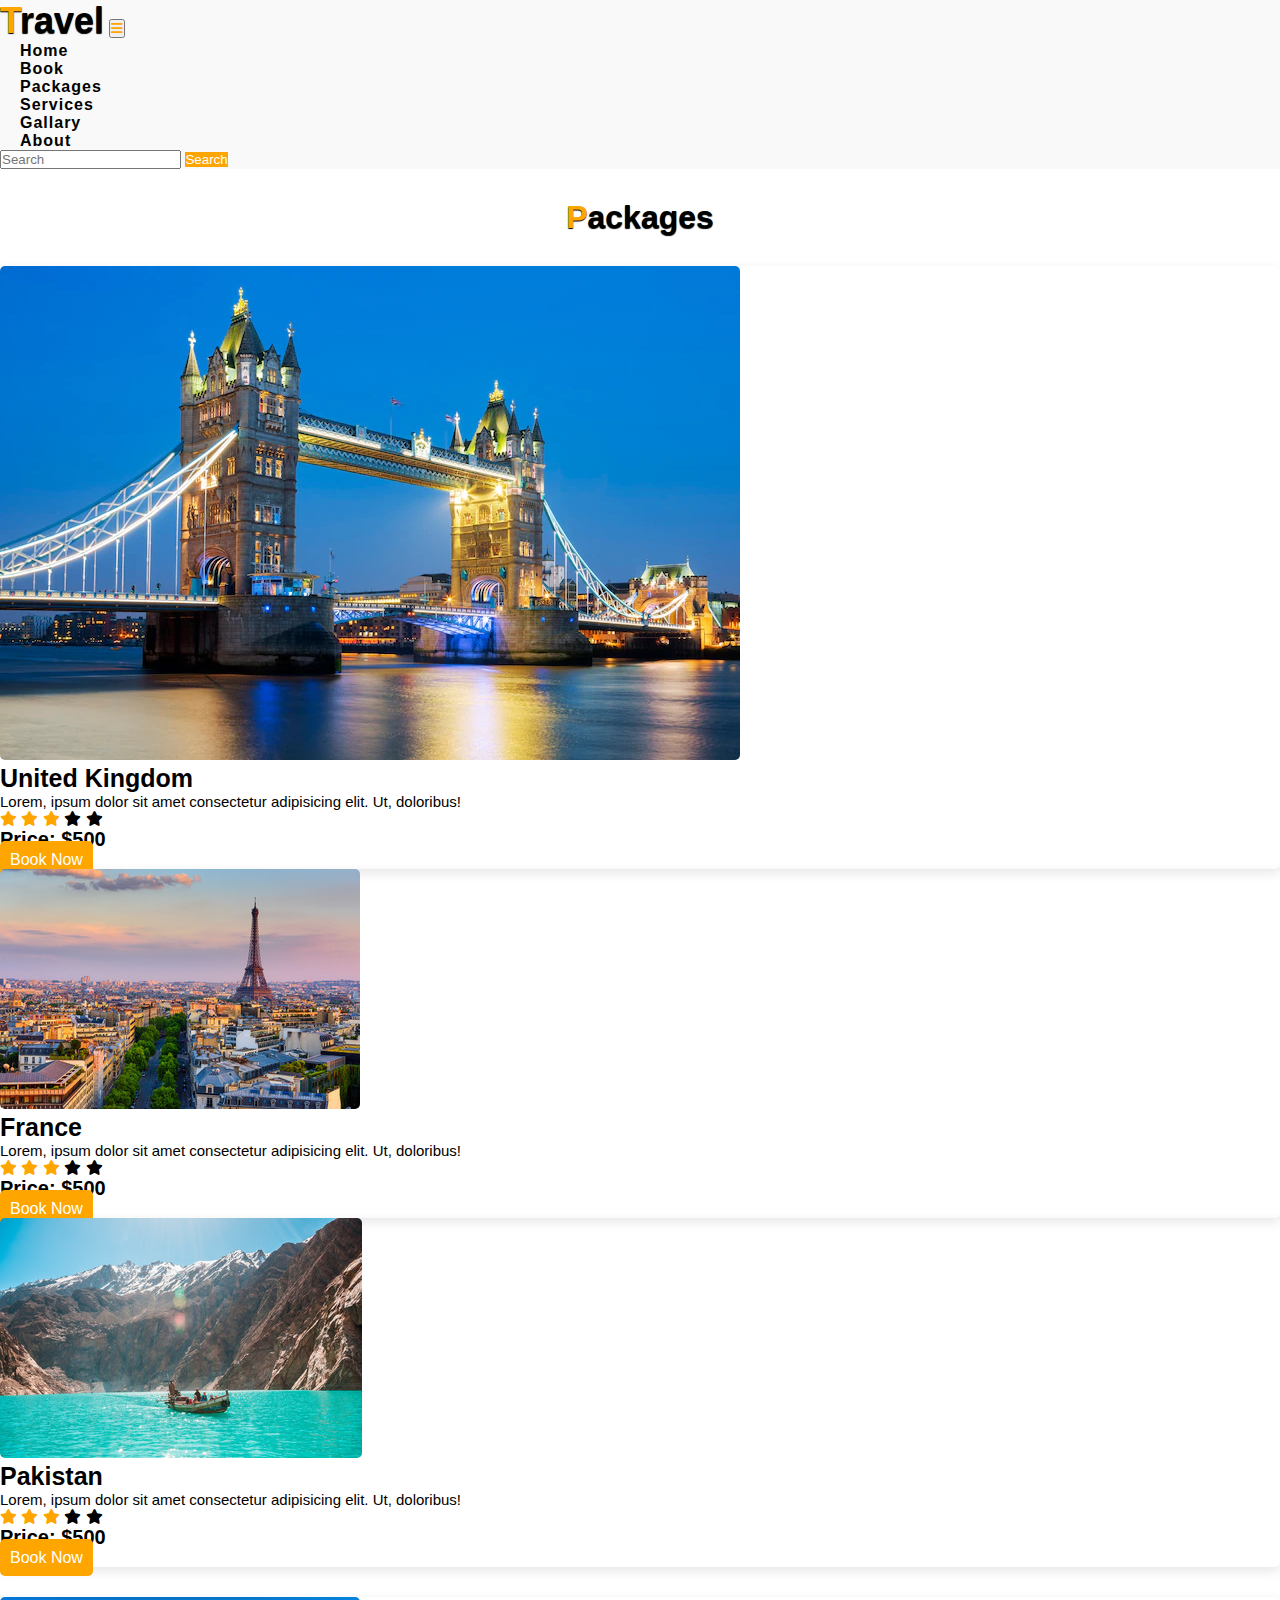
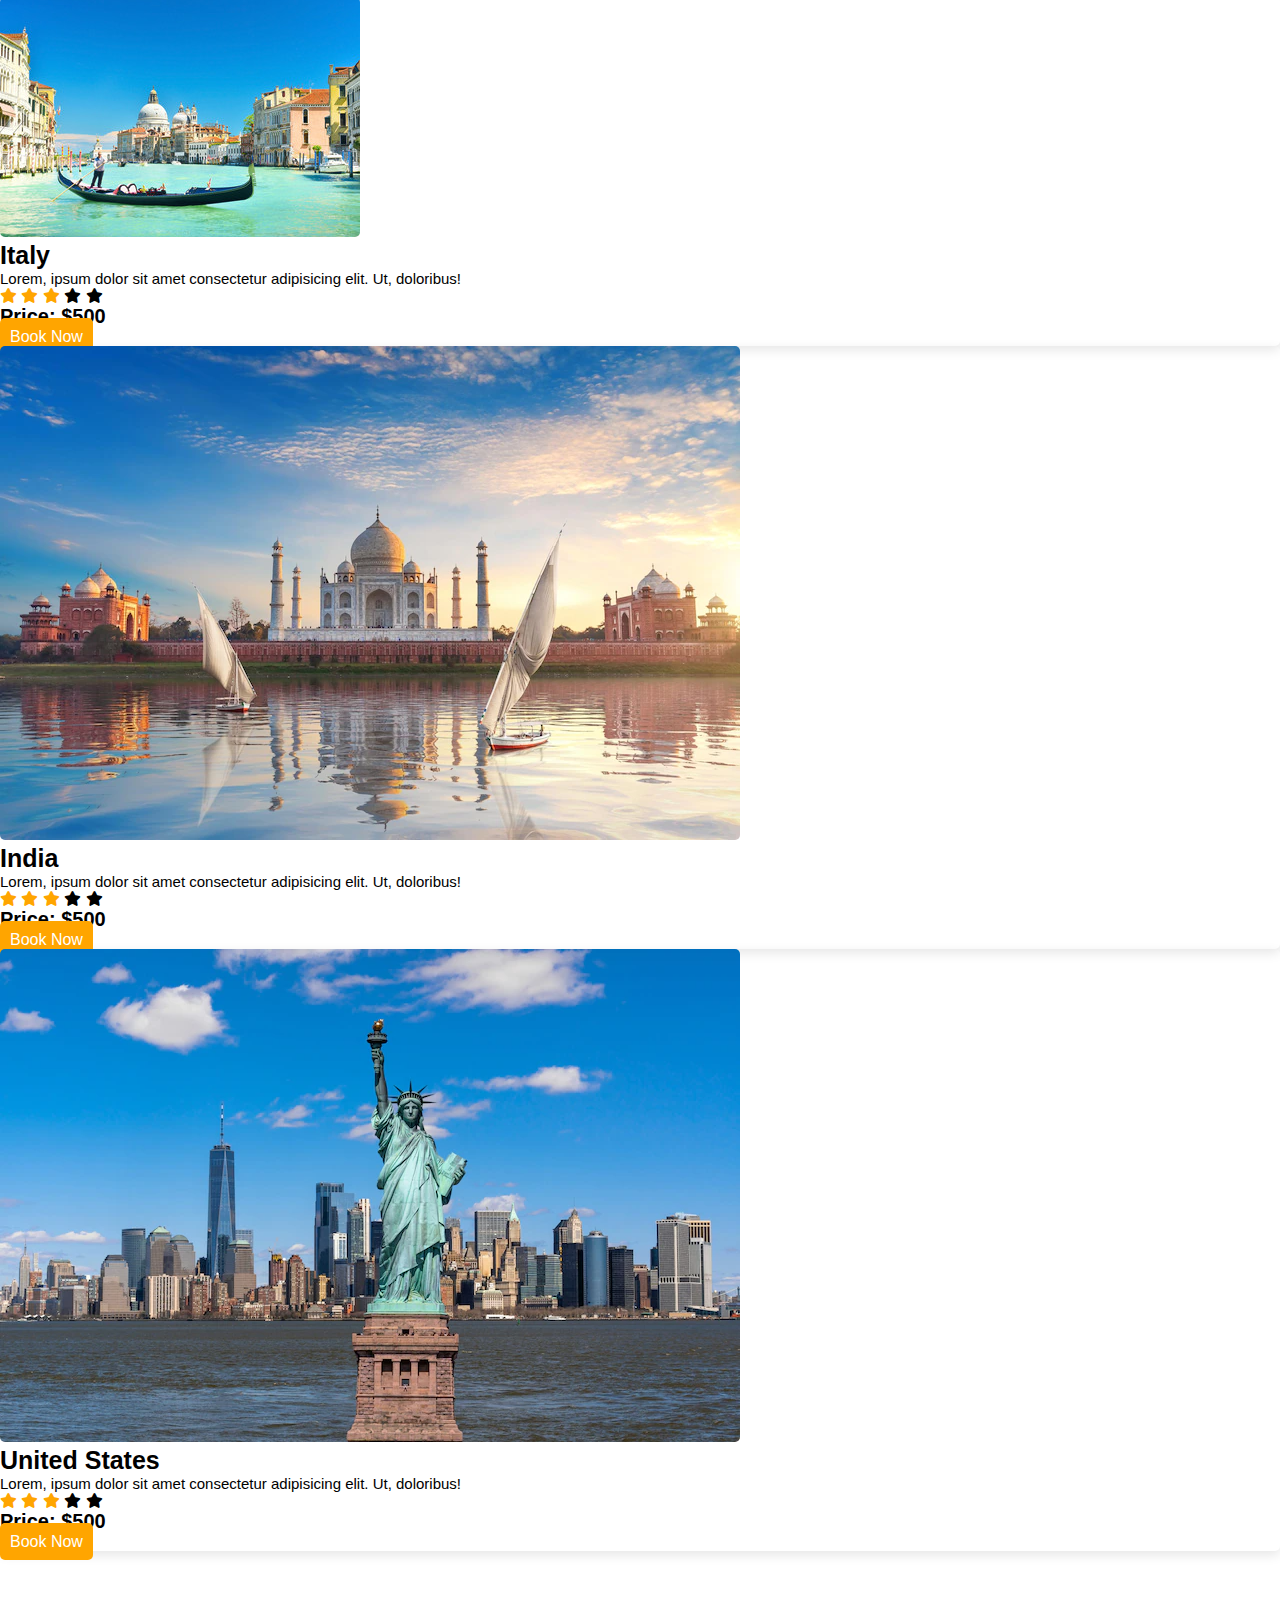
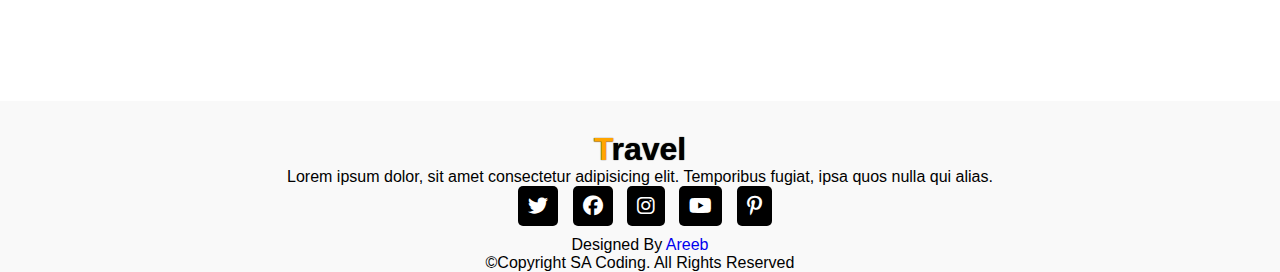
<file: packages.html>
<!DOCTYPE html>

<head>
    <meta charset="UTF-8">
    <meta http-equiv="X-UA-Compatible" content="IE=edge">
    <meta name="viewport" content="width=device-width, initial-scale=1.0">
    <title>Travel Website</title>
    <link rel="stylesheet" href="style.css">

    <link href="https://cdn.jsdelivr.net/npm/bootstrap@5.0.2/dist/css/bootstrap.min.css" rel="stylesheet"
        integrity="sha384-EVSTQN3/azprG1Anm3QDgpJLIm9Nao0Yz1ztcQTwFspd3yD65VohhpuuCOmLASjC" crossorigin="anonymous">


    <link rel="stylesheet" href="https://cdnjs.cloudflare.com/ajax/libs/font-awesome/6.2.1/css/all.min.css">


    <link rel="preconnect" href="https://fonts.googleapis.com">
    <link rel="preconnect" href="https://fonts.gstatic.com" crossorigin>
    <link href="https://fonts.googleapis.com/css2?family=Roboto:wght@500&display=swap" rel="stylesheet">

</head>

<body>

    <header>
        <nav class="navbar navbar-expand-lg" id="navbar">
            <div class="container">
                <a class="navbar-brand" href="#" id="logo"><span>T</span>ravel</a>
                <button class="navbar-toggler" type="button" data-bs-toggle="collapse" data-bs-target="#mynavbar">
                    <span><i class="fa-solid fa-bars"></i></span>
                </button>
                <div class="collapse navbar-collapse" id="mynavbar">
                    <ul class="navbar-nav me-auto">
                        <li class="nav-item">
                            <a class="nav-link active" href="index.html">Home</a>
                        </li>
                        <li class="nav-item">
                            <a class="nav-link" href="book.html">Book</a>
                        </li>
                        <li class="nav-item">
                            <a class="nav-link" href="packages.html">Packages</a>
                        </li>
                        <li class="nav-item">
                            <a class="nav-link" href="services.html">Services</a>
                        </li>
                        <li class="nav-item">
                            <a class="nav-link" href="gallery.html">Gallary</a>
                        </li>
                        <li class="nav-item">
                            <a class="nav-link" href="about.html">About</a>
                        </li>

                    </ul>
                    <form class="d-flex">
                        <input class="form-control me-2" type="text" placeholder="Search">
                        <button class="btn btn-primary" type="button">Search</button>
                    </form>
                </div>
            </div>
        </nav>
    </header>



    <main>

        <section class="packages" id="packages">
            <div class="container">

                <div class="main-txt">
                    <h1><span>P</span>ackages</h1>
                </div>
                <div class="row" style="margin-top: 30px;">
                    <div class="col-md-4 py-3 py-md-0">
                        <div class="card">
                            <img src="uk.png" alt="">
                            <div class="card-body">
                                <h3>United Kingdom</h3>
                                <p>Lorem, ipsum dolor sit amet consectetur adipisicing elit. Ut, doloribus!</p>
                                <div class="star">
                                    <i class="fa-solid fa-star checked"></i>
                                    <i class="fa-solid fa-star checked"></i>
                                    <i class="fa-solid fa-star checked"></i>
                                    <i class="fa-solid fa-star "></i>
                                    <i class="fa-solid fa-star "></i>
                                </div>
                                <h6>Price: <strong>$500</strong></h6>
                                <a href="#book">Book Now</a>
                            </div>
                        </div>
                    </div>
                    <div class="col-md-4 py-3 py-md-0">
                        <div class="card">
                            <img src="france.png" alt="">
                            <div class="card-body">
                                <h3>France</h3>
                                <p>Lorem, ipsum dolor sit amet consectetur adipisicing elit. Ut, doloribus!</p>
                                <div class="star">
                                    <i class="fa-solid fa-star checked"></i>
                                    <i class="fa-solid fa-star checked"></i>
                                    <i class="fa-solid fa-star checked"></i>
                                    <i class="fa-solid fa-star "></i>
                                    <i class="fa-solid fa-star "></i>
                                </div>
                                <h6>Price: <strong>$500</strong></h6>
                                <a href="#book">Book Now</a>
                            </div>
                        </div>
                    </div>
                    <div class="col-md-4 py-3 py-md-0">
                        <div class="card">
                            <img src="pakistan.png" alt="">
                            <div class="card-body">
                                <h3>Pakistan</h3>
                                <p>Lorem, ipsum dolor sit amet consectetur adipisicing elit. Ut, doloribus!</p>
                                <div class="star">
                                    <i class="fa-solid fa-star checked"></i>
                                    <i class="fa-solid fa-star checked"></i>
                                    <i class="fa-solid fa-star checked"></i>
                                    <i class="fa-solid fa-star "></i>
                                    <i class="fa-solid fa-star "></i>
                                </div>
                                <h6>Price: <strong>$500</strong></h6>
                                <a href="#book">Book Now</a>
                            </div>
                        </div>
                    </div>
                </div>
                <div class="row" style="margin-top: 30px;">
                    <div class="col-md-4 py-3 py-md-0">
                        <div class="card">
                            <img src="italy.png" alt="">
                            <div class="card-body">
                                <h3>Italy</h3>
                                <p>Lorem, ipsum dolor sit amet consectetur adipisicing elit. Ut, doloribus!</p>
                                <div class="star">
                                    <i class="fa-solid fa-star checked"></i>
                                    <i class="fa-solid fa-star checked"></i>
                                    <i class="fa-solid fa-star checked"></i>
                                    <i class="fa-solid fa-star "></i>
                                    <i class="fa-solid fa-star "></i>
                                </div>
                                <h6>Price: <strong>$500</strong></h6>
                                <a href="#book">Book Now</a>
                            </div>
                        </div>
                    </div>
                    <div class="col-md-4 py-3 py-md-0">
                        <div class="card">
                            <img src="india.png" alt="">
                            <div class="card-body">
                                <h3>India</h3>
                                <p>Lorem, ipsum dolor sit amet consectetur adipisicing elit. Ut, doloribus!</p>
                                <div class="star">
                                    <i class="fa-solid fa-star checked"></i>
                                    <i class="fa-solid fa-star checked"></i>
                                    <i class="fa-solid fa-star checked"></i>
                                    <i class="fa-solid fa-star "></i>
                                    <i class="fa-solid fa-star "></i>
                                </div>
                                <h6>Price: <strong>$500</strong></h6>
                                <a href="#book">Book Now</a>
                            </div>
                        </div>
                    </div>
                    <div class="col-md-4 py-3 py-md-0">
                        <div class="card">
                            <img src="us.png" alt="">
                            <div class="card-body">
                                <h3>United States</h3>
                                <p>Lorem, ipsum dolor sit amet consectetur adipisicing elit. Ut, doloribus!</p>
                                <div class="star">
                                    <i class="fa-solid fa-star checked"></i>
                                    <i class="fa-solid fa-star checked"></i>
                                    <i class="fa-solid fa-star checked"></i>
                                    <i class="fa-solid fa-star "></i>
                                    <i class="fa-solid fa-star "></i>
                                </div>
                                <h6>Price: <strong>$500</strong></h6>
                                <a href="#book">Book Now</a>
                            </div>
                        </div>
                    </div>
                </div>
            </div>
        </section>
    </main>

    <footer id="footer">
        <h1><span>T</span>ravel</h1>
        <p>Lorem ipsum dolor, sit amet consectetur adipisicing elit. Temporibus fugiat, ipsa quos nulla qui alias.</p>
        <div class="social-links">
            <i class="fa-brands fa-twitter"></i>
            <i class="fa-brands fa-facebook"></i>
            <i class="fa-brands fa-instagram"></i>
            <i class="fa-brands fa-youtube"></i>
            <i class="fa-brands fa-pinterest-p"></i>
        </div>
        <div class="credit">
            <p>Designed By <a href="#">Areeb</a></p>
        </div>
        <div class="copyright">
            <p>&copy;Copyright SA Coding. All Rights Reserved</p>
        </div>
    </footer>

    <script src="https://cdn.jsdelivr.net/npm/bootstrap@5.0.2/dist/js/bootstrap.bundle.min.js"
        integrity="sha384-MrcW6ZMFYlzcLA8Nl+NtUVF0sA7MsXsP1UyJoMp4YLEuNSfAP+JcXn/tWtIaxVXM"
        crossorigin="anonymous"></script>
</body>

</html>
</file>
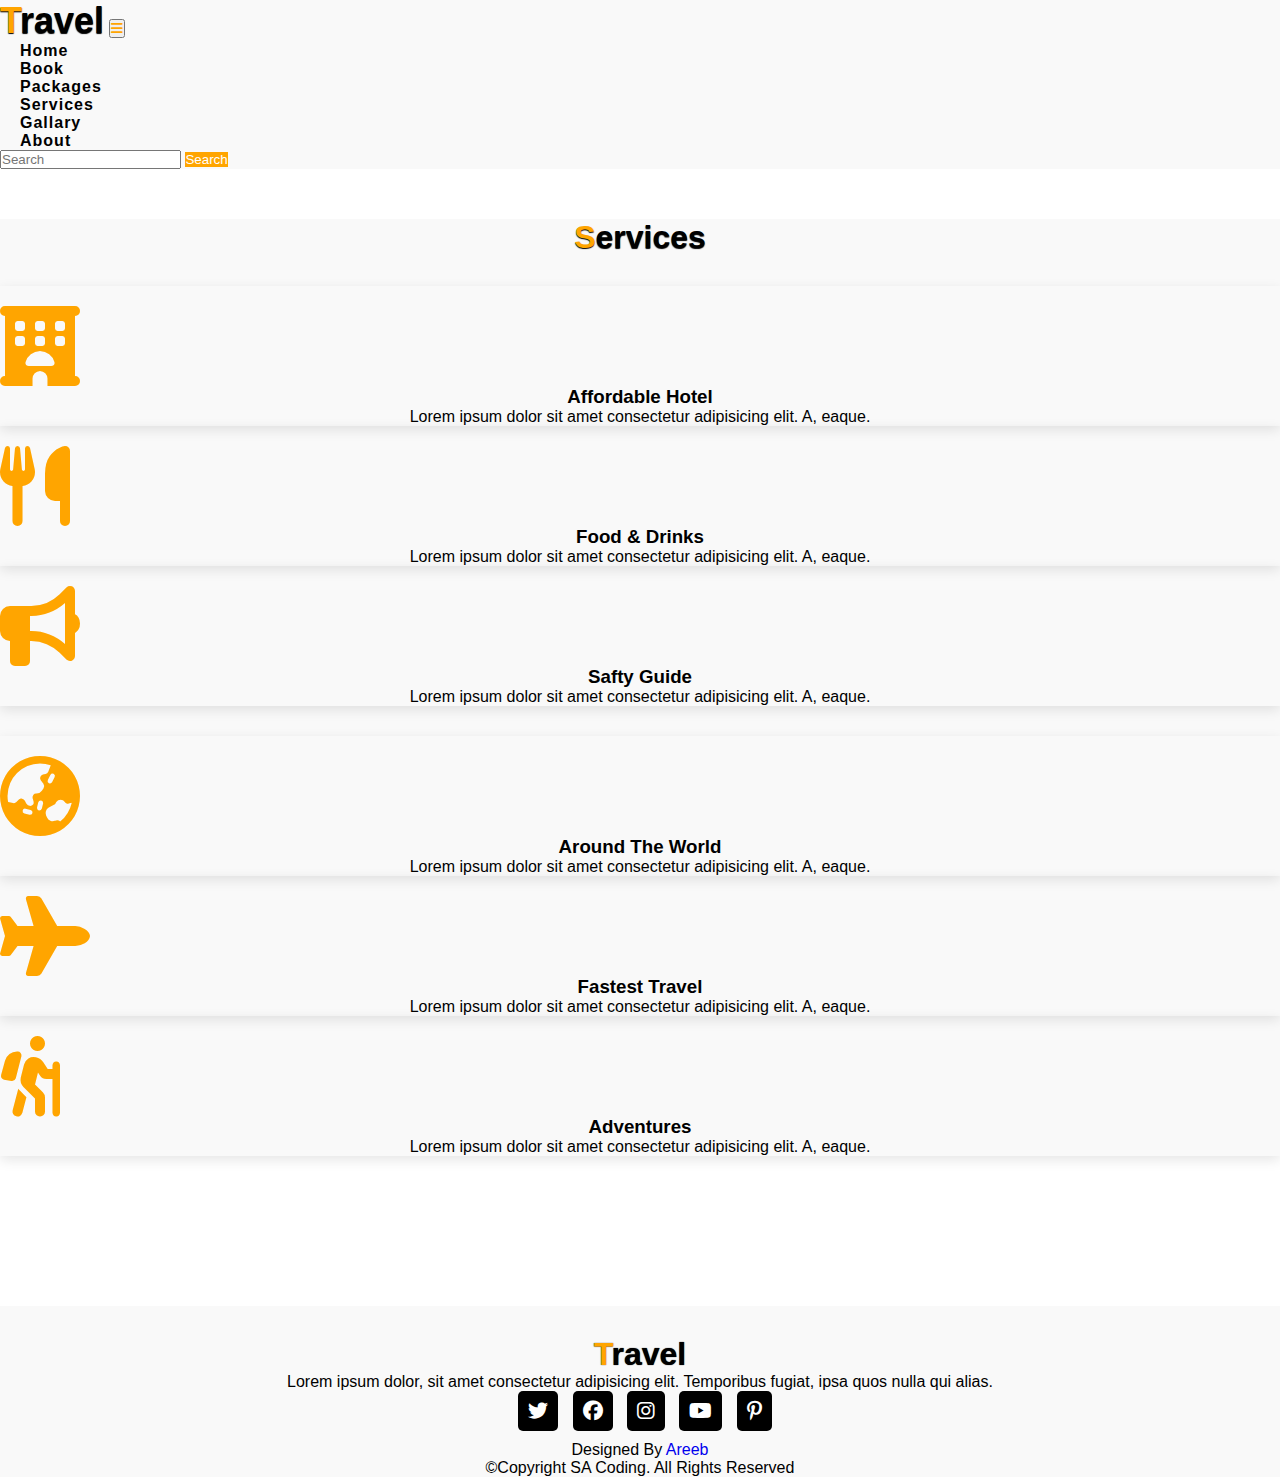
<file: services.html>
<!DOCTYPE html>

<head>
    <meta charset="UTF-8">
    <meta http-equiv="X-UA-Compatible" content="IE=edge">
    <meta name="viewport" content="width=device-width, initial-scale=1.0">
    <title>Travel Website</title>
    <link rel="stylesheet" href="style.css">

    <link href="https://cdn.jsdelivr.net/npm/bootstrap@5.0.2/dist/css/bootstrap.min.css" rel="stylesheet"
        integrity="sha384-EVSTQN3/azprG1Anm3QDgpJLIm9Nao0Yz1ztcQTwFspd3yD65VohhpuuCOmLASjC" crossorigin="anonymous">


    <link rel="stylesheet" href="https://cdnjs.cloudflare.com/ajax/libs/font-awesome/6.2.1/css/all.min.css">


    <link rel="preconnect" href="https://fonts.googleapis.com">
    <link rel="preconnect" href="https://fonts.gstatic.com" crossorigin>
    <link href="https://fonts.googleapis.com/css2?family=Roboto:wght@500&display=swap" rel="stylesheet">

</head>

<body>

    <header>
        <nav class="navbar navbar-expand-lg" id="navbar">
            <div class="container">
                <a class="navbar-brand" href="#" id="logo"><span>T</span>ravel</a>
                <button class="navbar-toggler" type="button" data-bs-toggle="collapse" data-bs-target="#mynavbar">
                    <span><i class="fa-solid fa-bars"></i></span>
                </button>
                <div class="collapse navbar-collapse" id="mynavbar">
                    <ul class="navbar-nav me-auto">
                        <li class="nav-item">
                            <a class="nav-link active" href="index.html">Home</a>
                        </li>
                        <li class="nav-item">
                            <a class="nav-link" href="book.html">Book</a>
                        </li>
                        <li class="nav-item">
                            <a class="nav-link" href="packages.html">Packages</a>
                        </li>
                        <li class="nav-item">
                            <a class="nav-link" href="services.html">Services</a>
                        </li>
                        <li class="nav-item">
                            <a class="nav-link" href="gallery.html">Gallary</a>
                        </li>
                        <li class="nav-item">
                            <a class="nav-link" href="about.html">About</a>
                        </li>

                    </ul>
                    <form class="d-flex">
                        <input class="form-control me-2" type="text" placeholder="Search">
                        <button class="btn btn-primary" type="button">Search</button>
                    </form>
                </div>
            </div>
        </nav>
    </header>



    <main>
        <section>
            <section class="services" id="services">
                <div class="container">
                    <div class="main-txt">
                        <h1><span>S</span>ervices</h1>
                    </div>
                    <div class="row" style="margin-top: 30px;">
                        <div class="col-md-4 py-3 py-md-0">
                            <div class="card">
                                <i class="fas fa-hotel"></i>
                                <div class="card-body">
                                    <h3>Affordable Hotel</h3>
                                    <p>Lorem ipsum dolor sit amet consectetur adipisicing elit. A, eaque.</p>
                                </div>
                            </div>
                        </div>
                        <div class="col-md-4 py-3 py-md-0">
                            <div class="card">
                                <i class="fas fa-utensils"></i>
                                <div class="card-body">
                                    <h3>Food & Drinks</h3>
                                    <p>Lorem ipsum dolor sit amet consectetur adipisicing elit. A, eaque.</p>
                                </div>
                            </div>
                        </div>
                        <div class="col-md-4 py-3 py-md-0">
                            <div class="card">
                                <i class="fas fa-bullhorn"></i>
                                <div class="card-body">
                                    <h3>Safty Guide</h3>
                                    <p>Lorem ipsum dolor sit amet consectetur adipisicing elit. A, eaque.</p>
                                </div>
                            </div>
                        </div>
                    </div>
                    <div class="row" style="margin-top: 30px;">
                        <div class="col-md-4 py-3 py-md-0">
                            <div class="card">
                                <i class="fas fa-globe-asia"></i>
                                <div class="card-body">
                                    <h3>Around The World</h3>
                                    <p>Lorem ipsum dolor sit amet consectetur adipisicing elit. A, eaque.</p>
                                </div>
                            </div>
                        </div>
                        <div class="col-md-4 py-3 py-md-0">
                            <div class="card">
                                <i class="fas fa-plane"></i>
                                <div class="card-body">
                                    <h3>Fastest Travel</h3>
                                    <p>Lorem ipsum dolor sit amet consectetur adipisicing elit. A, eaque.</p>
                                </div>
                            </div>
                        </div>
                        <div class="col-md-4 py-3 py-md-0">
                            <div class="card">
                                <i class="fas fa-hiking"></i>
                                <div class="card-body">
                                    <h3>Adventures</h3>
                                    <p>Lorem ipsum dolor sit amet consectetur adipisicing elit. A, eaque.</p>
                                </div>
                            </div>
                        </div>
                    </div>
                </div>
            </section>
    </main>

    <footer id="footer">
        <h1><span>T</span>ravel</h1>
        <p>Lorem ipsum dolor, sit amet consectetur adipisicing elit. Temporibus fugiat, ipsa quos nulla qui alias.</p>
        <div class="social-links">
            <i class="fa-brands fa-twitter"></i>
            <i class="fa-brands fa-facebook"></i>
            <i class="fa-brands fa-instagram"></i>
            <i class="fa-brands fa-youtube"></i>
            <i class="fa-brands fa-pinterest-p"></i>
        </div>
        <div class="credit">
            <p>Designed By <a href="#">Areeb</a></p>
        </div>
        <div class="copyright">
            <p>&copy;Copyright SA Coding. All Rights Reserved</p>
        </div>
    </footer>

    <script src="https://cdn.jsdelivr.net/npm/bootstrap@5.0.2/dist/js/bootstrap.bundle.min.js"
        integrity="sha384-MrcW6ZMFYlzcLA8Nl+NtUVF0sA7MsXsP1UyJoMp4YLEuNSfAP+JcXn/tWtIaxVXM"
        crossorigin="anonymous"></script>
</body>

</html>
</file>
<file: style.css>
* {
    margin: 0;
    padding: 0;
    box-sizing: border-box;
    text-decoration: none;
    list-style: none;
    scroll-behavior: smooth;
    font-family: 'Lato', sans-serif;
}


#navbar {
    background: #f9f9f9;
}

#logo {
    font-size: 36px;
    font-weight: 550;
    color: black;
    text-shadow: 0px 1px 1px black;
    margin-bottom: 5px;
}

#logo span {
    color: #ffa500;
}

.navbar-toggler span {
    color: #ffa500;
}

.navbar-nav {
    margin-left: 20px;
}

.nav-item .nav-link {
    font-size: 16px;
    font-weight: 550;
    color: black;
    letter-spacing: 1px;
    border-radius: 3px;
    transition: 0.5s ease;
}

.nav-item .nav-link:hover {
    background: #ffa500;
    color: white;
}

#navbar form button {
    background: orange;
    color: white;
    border: none;
}

.home {
    width: 100%;
    height: 90vh;
    background-image: linear-gradient(rgba(0, 0, 0, 0.3), rgba(0, 0, 0, 0.2)), url(background\ img.png);
    background-repeat: no-repeat;
    background-size: cover;
}

.home .content {
    text-align: center;
    padding-top: 200px;
}

.home .content h5 {
    color: white;
    font-size: 38px;
    font-weight: 550;
    text-shadow: 0px 1px 1px black;
}

.home .content h1 {
    color: white;
    font-size: 70px;
    font-weight: 550;
    text-shadow: 0px 1px 1px black;
    margin-top: 5px;
}

.changecontent::after {
    content: ' ';
    color: #ffa500;
    text-shadow: 0px 1px 1px black;
    animation: changetext 10s infinite linear;
}

@keyframes changetext {
    0% {
        content: "France";
    }

    10% {
        content: "Spain";
    }

    20% {
        content: "United States";
    }

    30% {
        content: "China";
    }

    40% {
        content: "India";
    }

    50% {
        content: "Pakistan";
    }

    60% {
        content: "Italy";
    }

    70% {
        content: "Turkey";
    }

    80% {
        content: "Mexico";
    }

    90% {
        content: "Germany";
    }

    100% {
        content: "United kingdom";
    }
}

.home .content p {
    color: white;
    font-size: 15px;
    font-weight: 600;
    text-shadow: 0px 1px 1px black;
    margin-bottom: 30px;
    margin-top: 5px;
}

.home .content a {
    padding: 10px;
    background: white;
    color: black;
    letter-spacing: 2px;
    font-weight: 550;
    border-radius: 5px;
    text-decoration: none;
    transition: 0.5s;
}

.home .content a:hover {
    background: #ffa500;
    color: white;
}

@media (max-width:850px) {
    .home {
        background-position: 50%;
    }
}

@media (max-width:450px) {
    .home .content h5 {
        font-size: 25px;
    }

    .home .content h1 {
        font-size: 38px;
    }

    .home .content p {
        font-size: 13px;
    }
}

.book {
    background: #f9f9f9;
    padding: 50px;
}

.main-text h1 {
    text-align: center;
    text-shadow: 0px 1px 1px black;
    font-weight: 600;
}

.main-text h1 span {
    color: #ffa500;
}

.book .card {
    border-radius: 10px;
    box-shadow: 0px 5px 5px -6px black;
}

.book .row {
    margin-top: 30px;
}

.book form input {
    padding: 10px;
    color: black;
    border: none;
    outline: none;
    font-size: 15px;
    border-radius: 10px;
    box-shadow: 0px 5px 5px -6px black;
}

.book form textarea {
    border: none;
    border-radius: 10px;
    resize: none;
    box-shadow: 0px 5px 5px -6px black;
    height: 200px;
}

.book .submit {
    width: 160px;
    font-size: 16px;
    font-weight: 550;
    background: #ffa500;
    color: white;
    margin-top: 10px;
    transition: 0.5s;
}

.book .submit:hover {
    width: 170px;
}

@media (max-width:765px) {
    .book {
        padding: 0;
    }

    .main-text h1 {
        padding: 20px;
    }
}

.main-txt h1 {
    text-align: center;
    margin-top: 30px;
    font-weight: 600;
    text-shadow: 0px 1px 1px black;
}

.main-txt h1 span {
    color: #ffa500;
}

.packages .card {
    border-radius: 5px;
    border: none;
    box-shadow: rgba(0, 0, 0, 0.1) 0px 4px 12px;
}

.packages .card img {
    border-radius: 5px;
}

.packages .card .card-body {
    background: transparent;
}

.packages .card .card-body h3 {
    font-size: 25px;
    font-weight: 600;
}

.packages .card .card-body p {
    font-size: 15px;
}

.checked {
    color: #ffa500;
}

.star i {
    font-size: 15px;
}

.packages .card .card-body h6 {
    font-size: 20px;
}

.packages .card .card-body a {
    padding: 10px;
    text-decoration: none;
    background: #ffa500;
    color: white;
    border-radius: 5px;
}

.packages .card img:hover {
    transform: scale(1.1);
}

.services {
    background: #f9f9f9;
    margin-top: 50px;
}

.services .card {
    box-shadow: rgba(0, 0, 0, 0.1) 0px 4px 12px;
    border: none;
    cursor: pointer;
}

.services .card i {
    font-size: 80px;
    text-align: center;
    color: #ffa500;
    margin-top: 20px;
}

.services .card .card-body h3 {
    font-weight: 600;
}

.services .card .card-body {
    text-align: center;
}

.gallary {
    margin-top: 50px;
}

.gallary .card {
    border-radius: 10px;
    box-shadow: rgba(0, 0, 0, 0.1) 0px 4px 12px;
    cursor: pointer;
}

.gallary .card img {
    border-radius: 10px;
    transition: 0.5s;
}

.gallary .card img:hover {
    transform: scale(1.1);
}


.about {
    padding: 50px;
    margin-top: 50px;
    background: #f9f9f9;
}

.about .card {
    border-radius: 10px;
    cursor: pointer;
}

.about .card img {
    border-radius: 10px;

}

.about .card img:hover {
    transform: scale(1.1);
}

.about h2 {
    font-weight: 600;
    letter-spacing: 1px;
}

.about p {
    font-weight: 500;
}

#about-btn {
    width: 150px;
    height: 38px;
    border: none;
    border-radius: 5px;
    background: #ffa500;
    color: white;
    letter-spacing: 2px;
    font-weight: 550;
    transition: 0.5s ease;
    cursor: pointer;
}

#about-btn:hover {
    width: 170px;
}

@media (max-width:765px) {
    .about {
        padding: 0;
    }
}

#footer {
    width: 100%;
    margin-top: 150px;
    text-align: center;
    background: #f9f9f9;
}

#footer h1 {
    font-weight: 600;
    padding-top: 30px;
    text-shadow: 0px 0px 1px black;
}

#footer h1 span {
    color: #ffa500;
}

.social-links i {
    padding: 10px;
    border-radius: 5px;
    font-size: 20px;
    background: black;
    color: white;
    margin-left: 10px;
    margin-bottom: 10px;
    transition: 0.5s ease;
    cursor: pointer;
}

.social-links i:hover {
    background: #ffa500;
}
</file>
